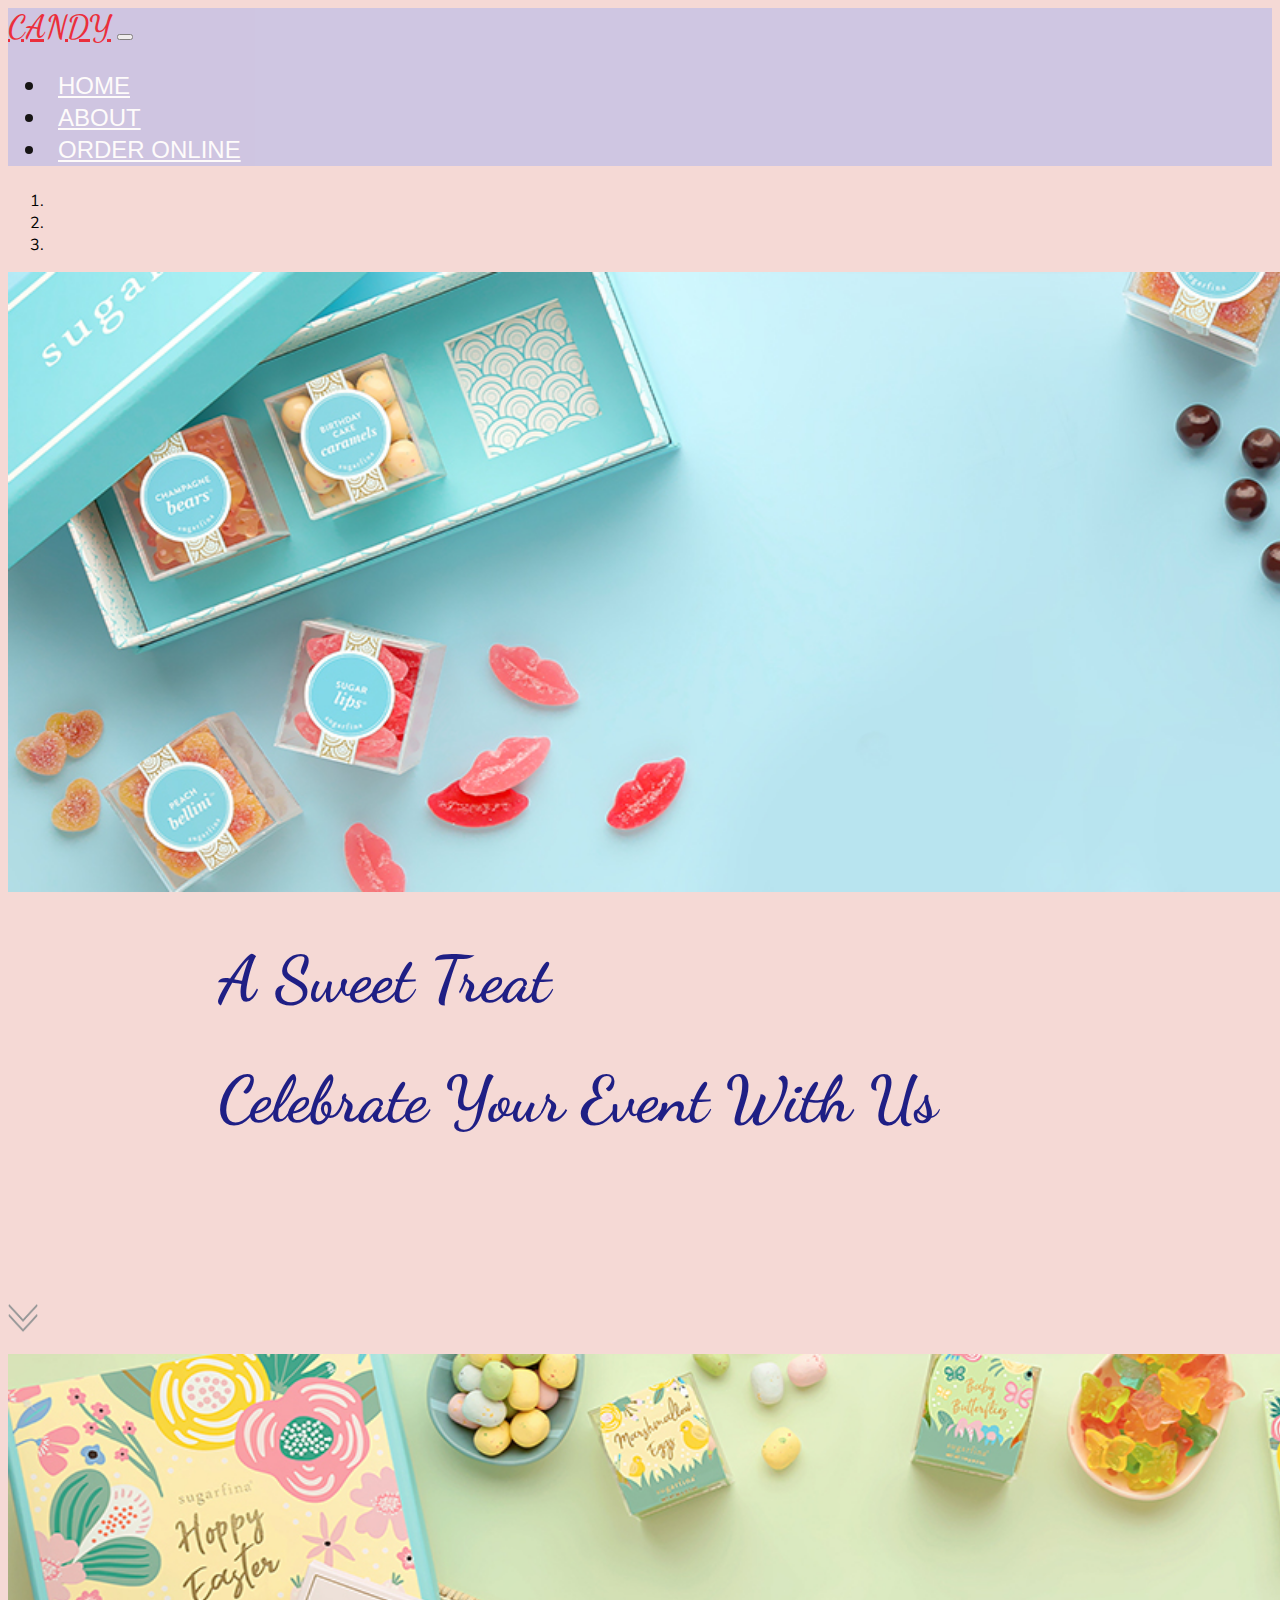
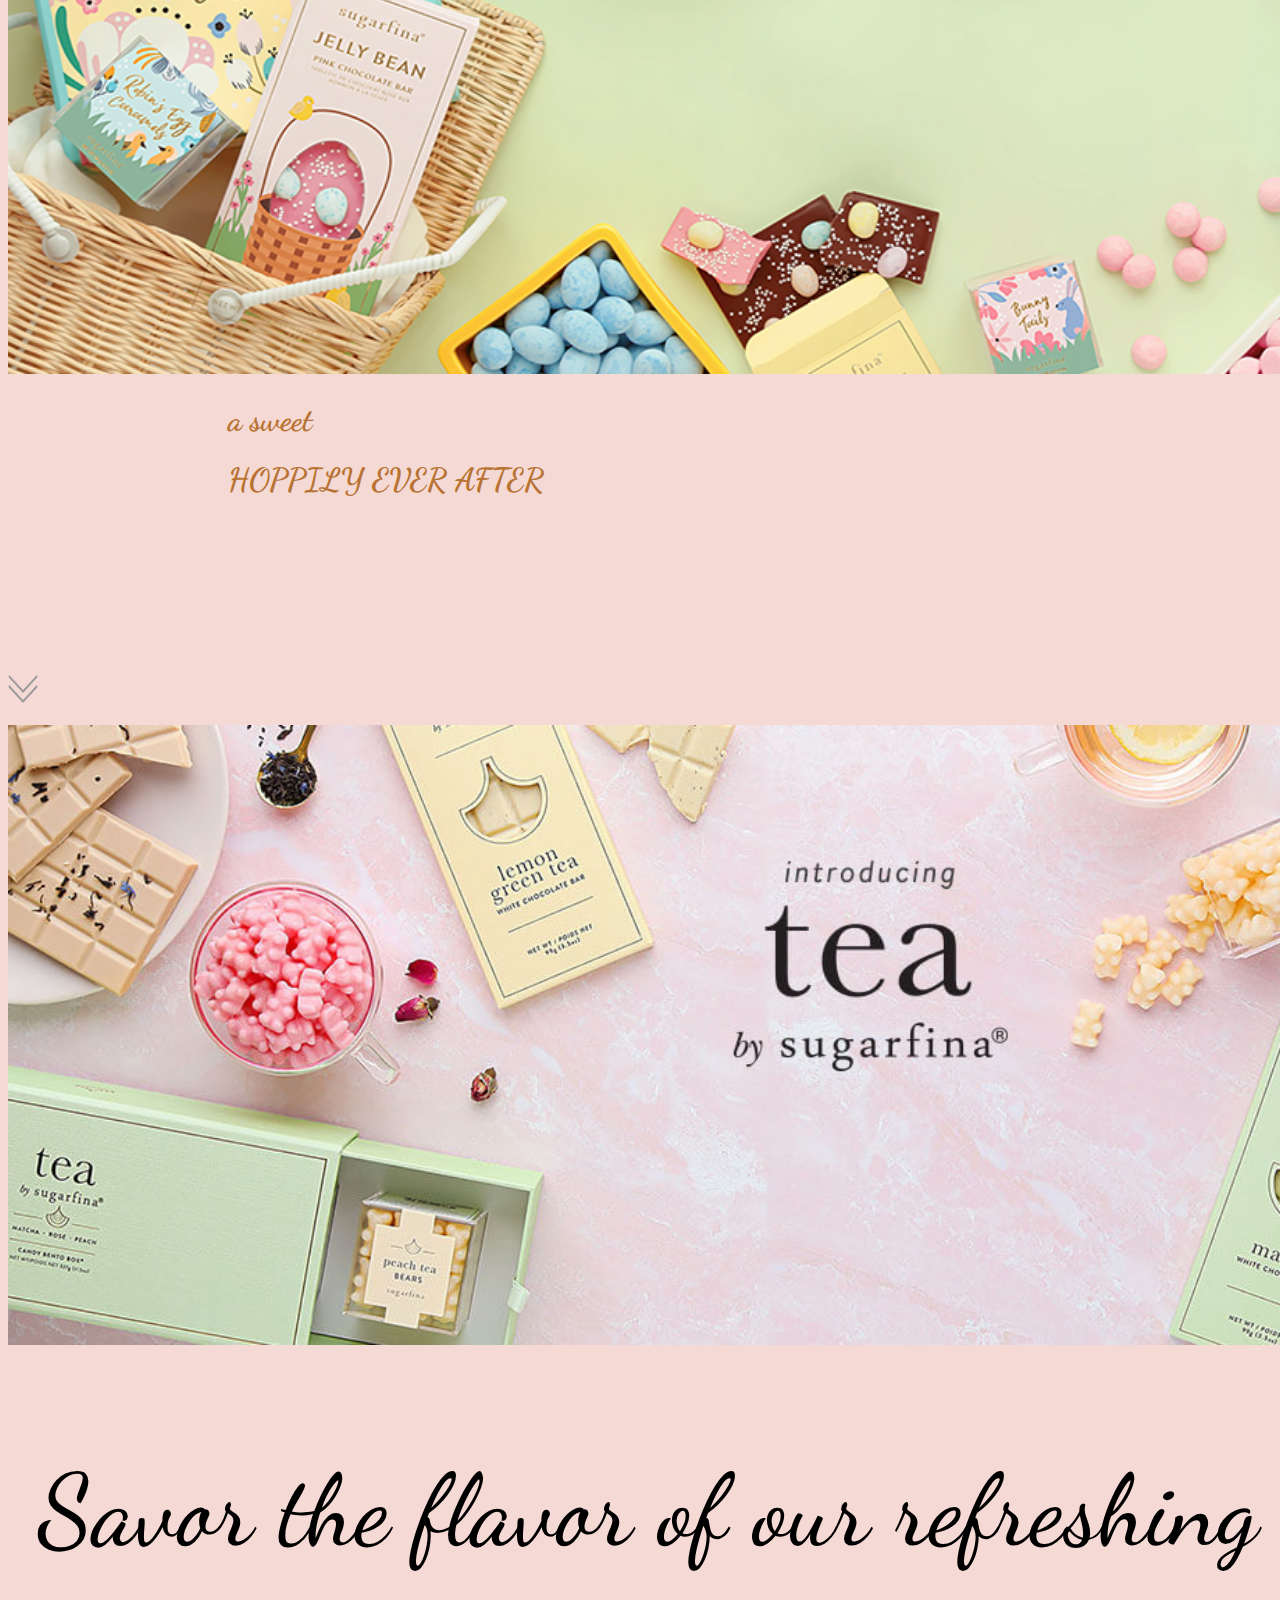
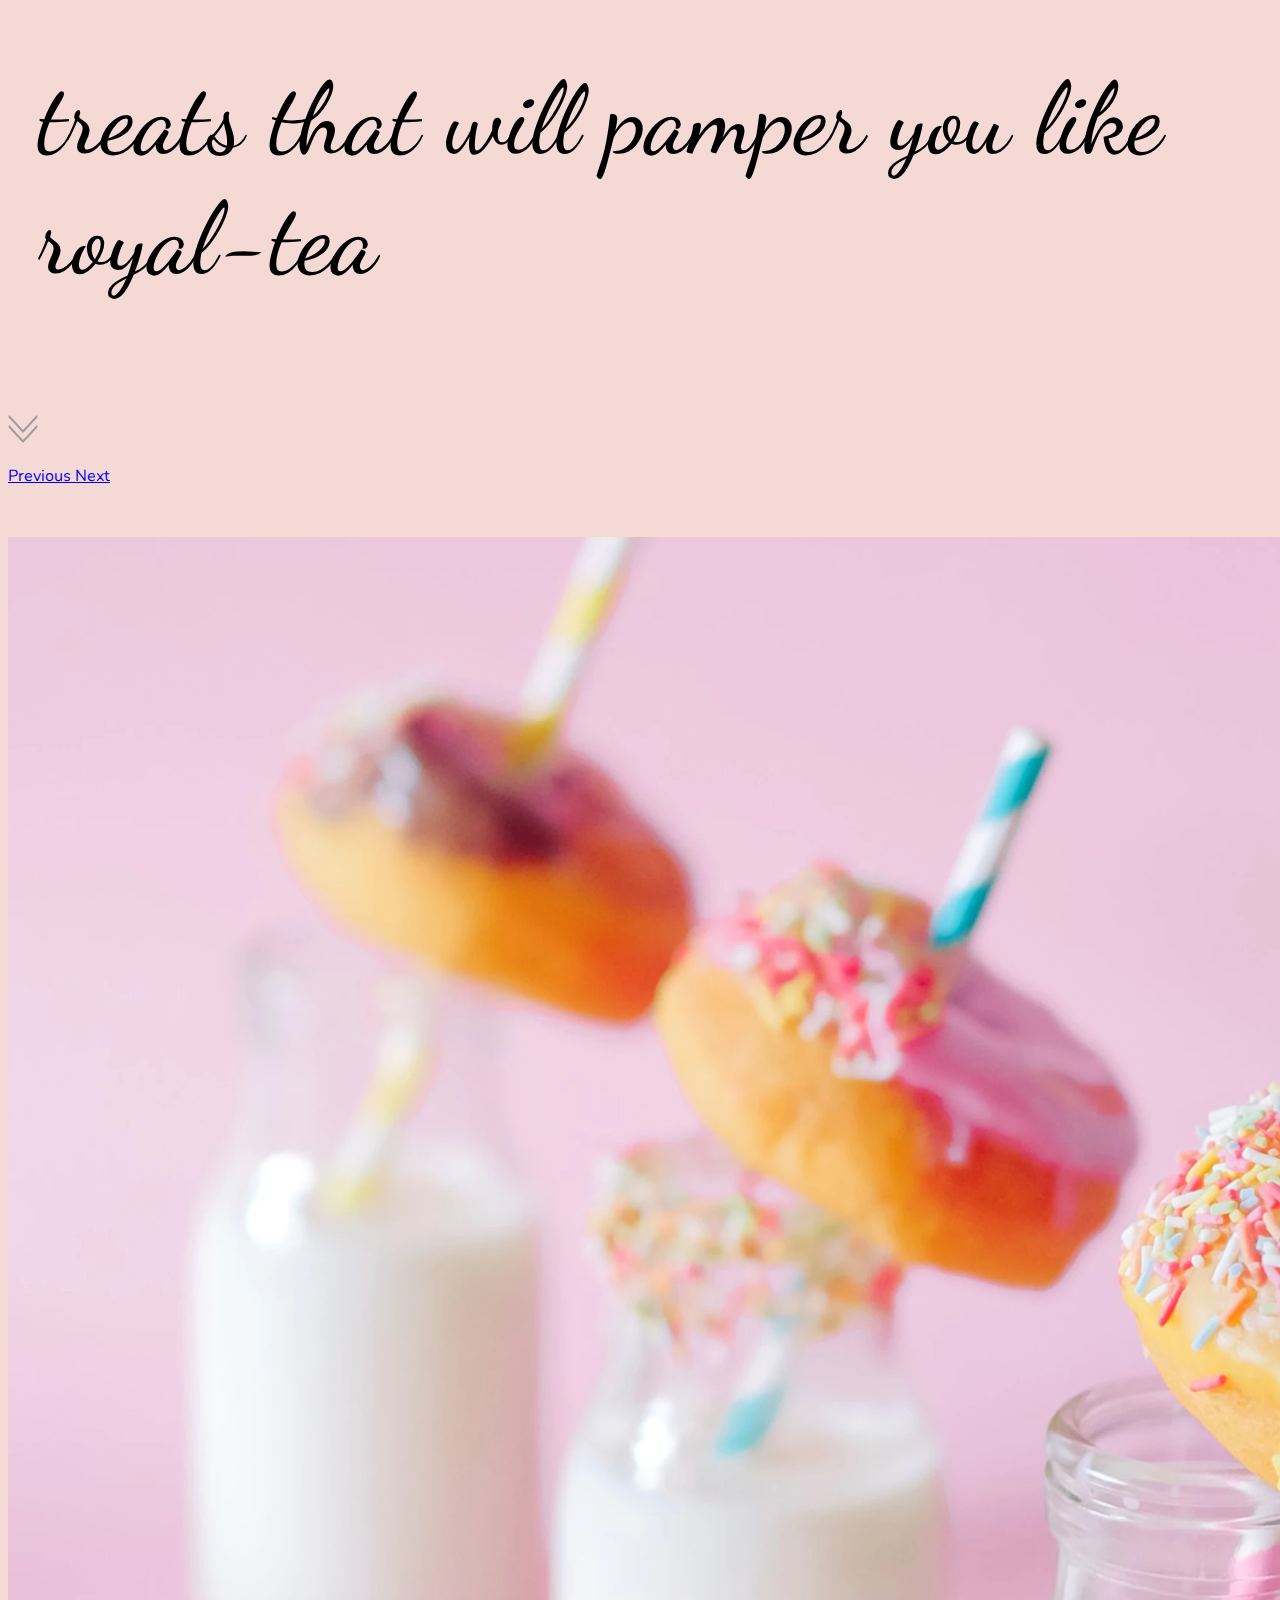
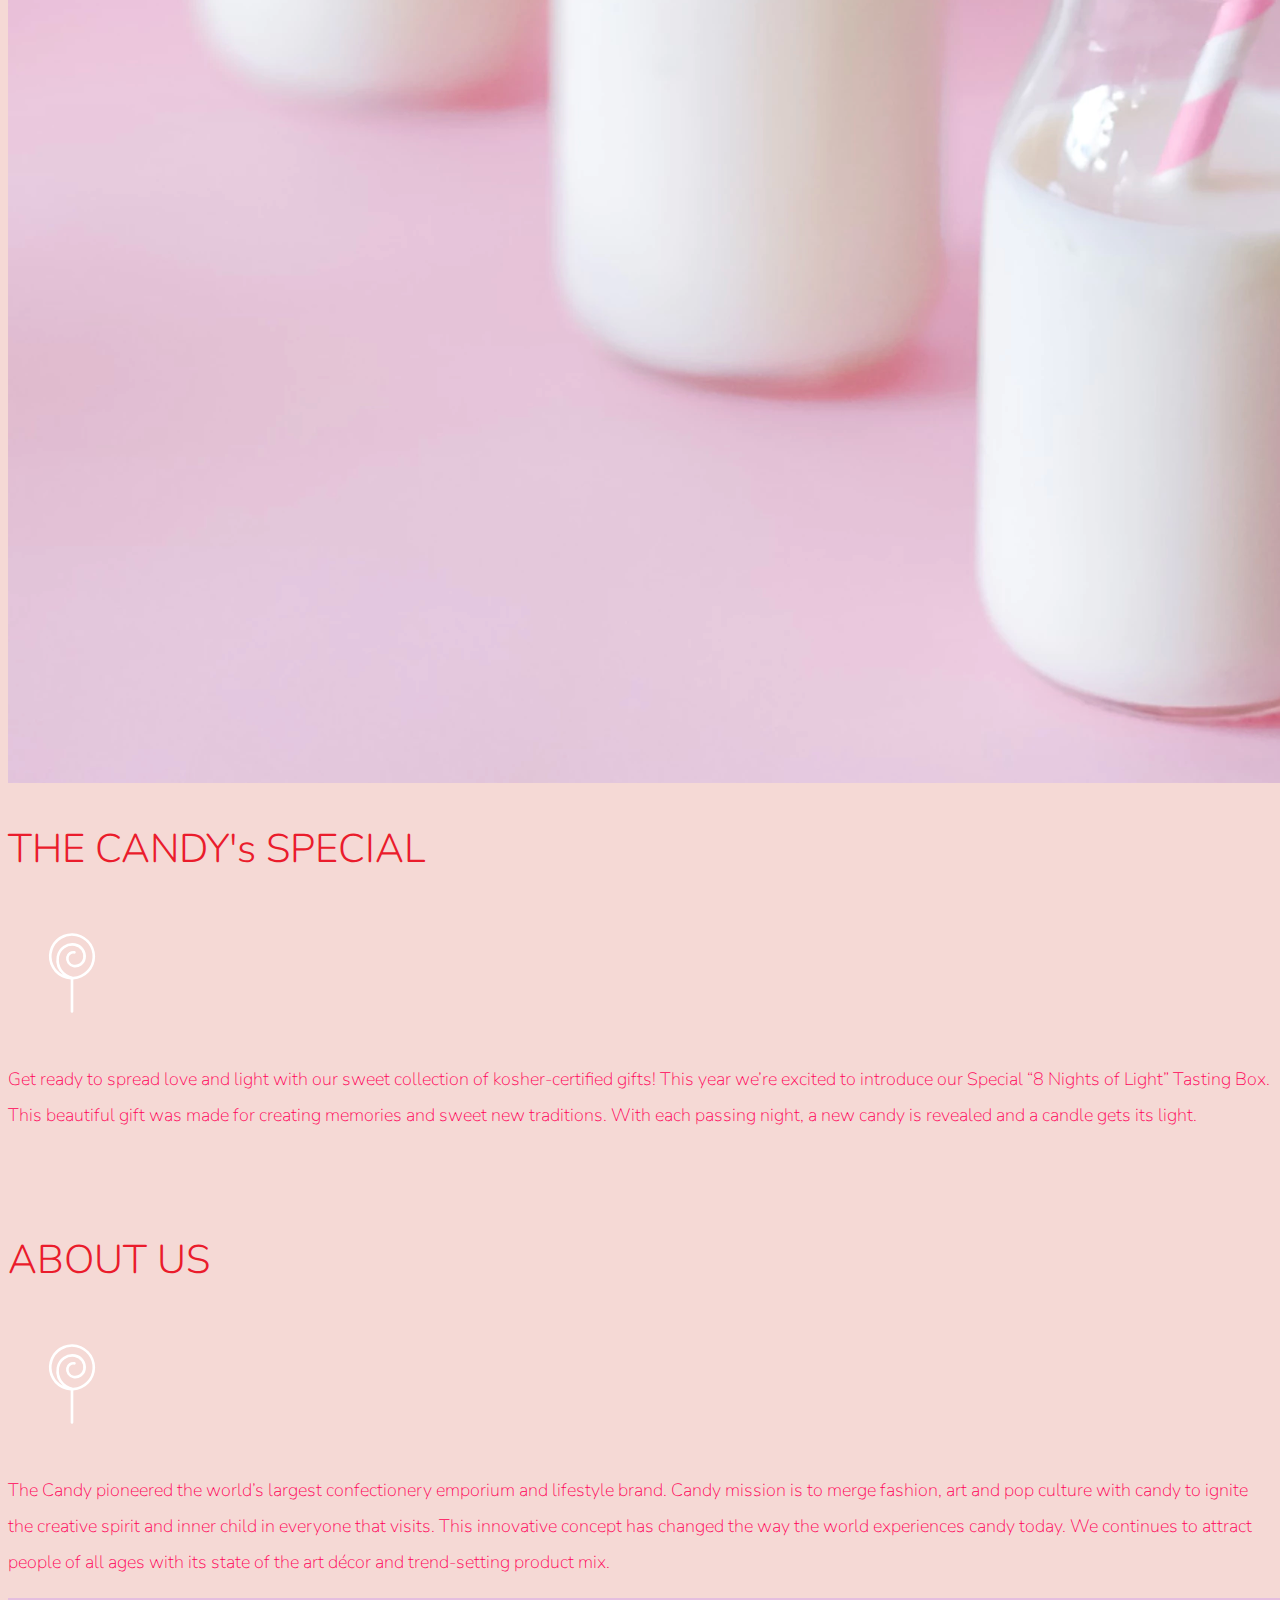
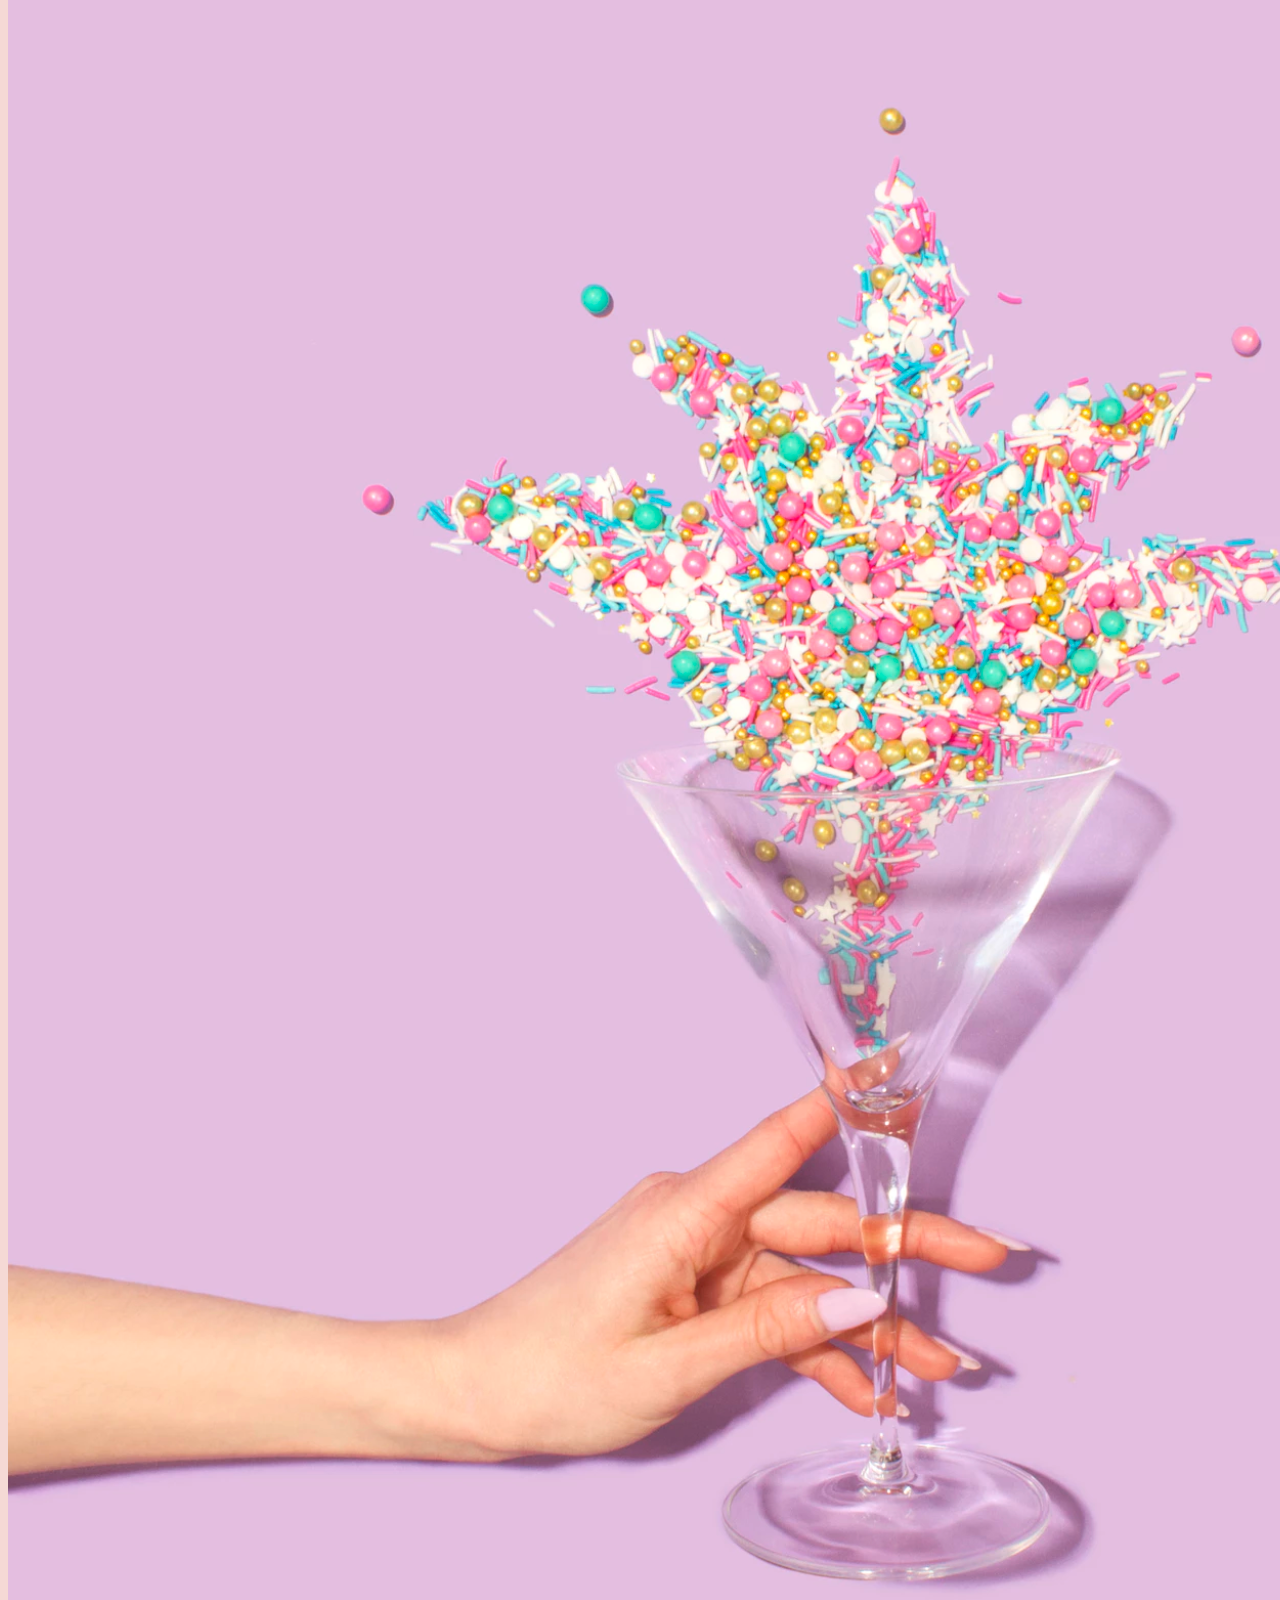
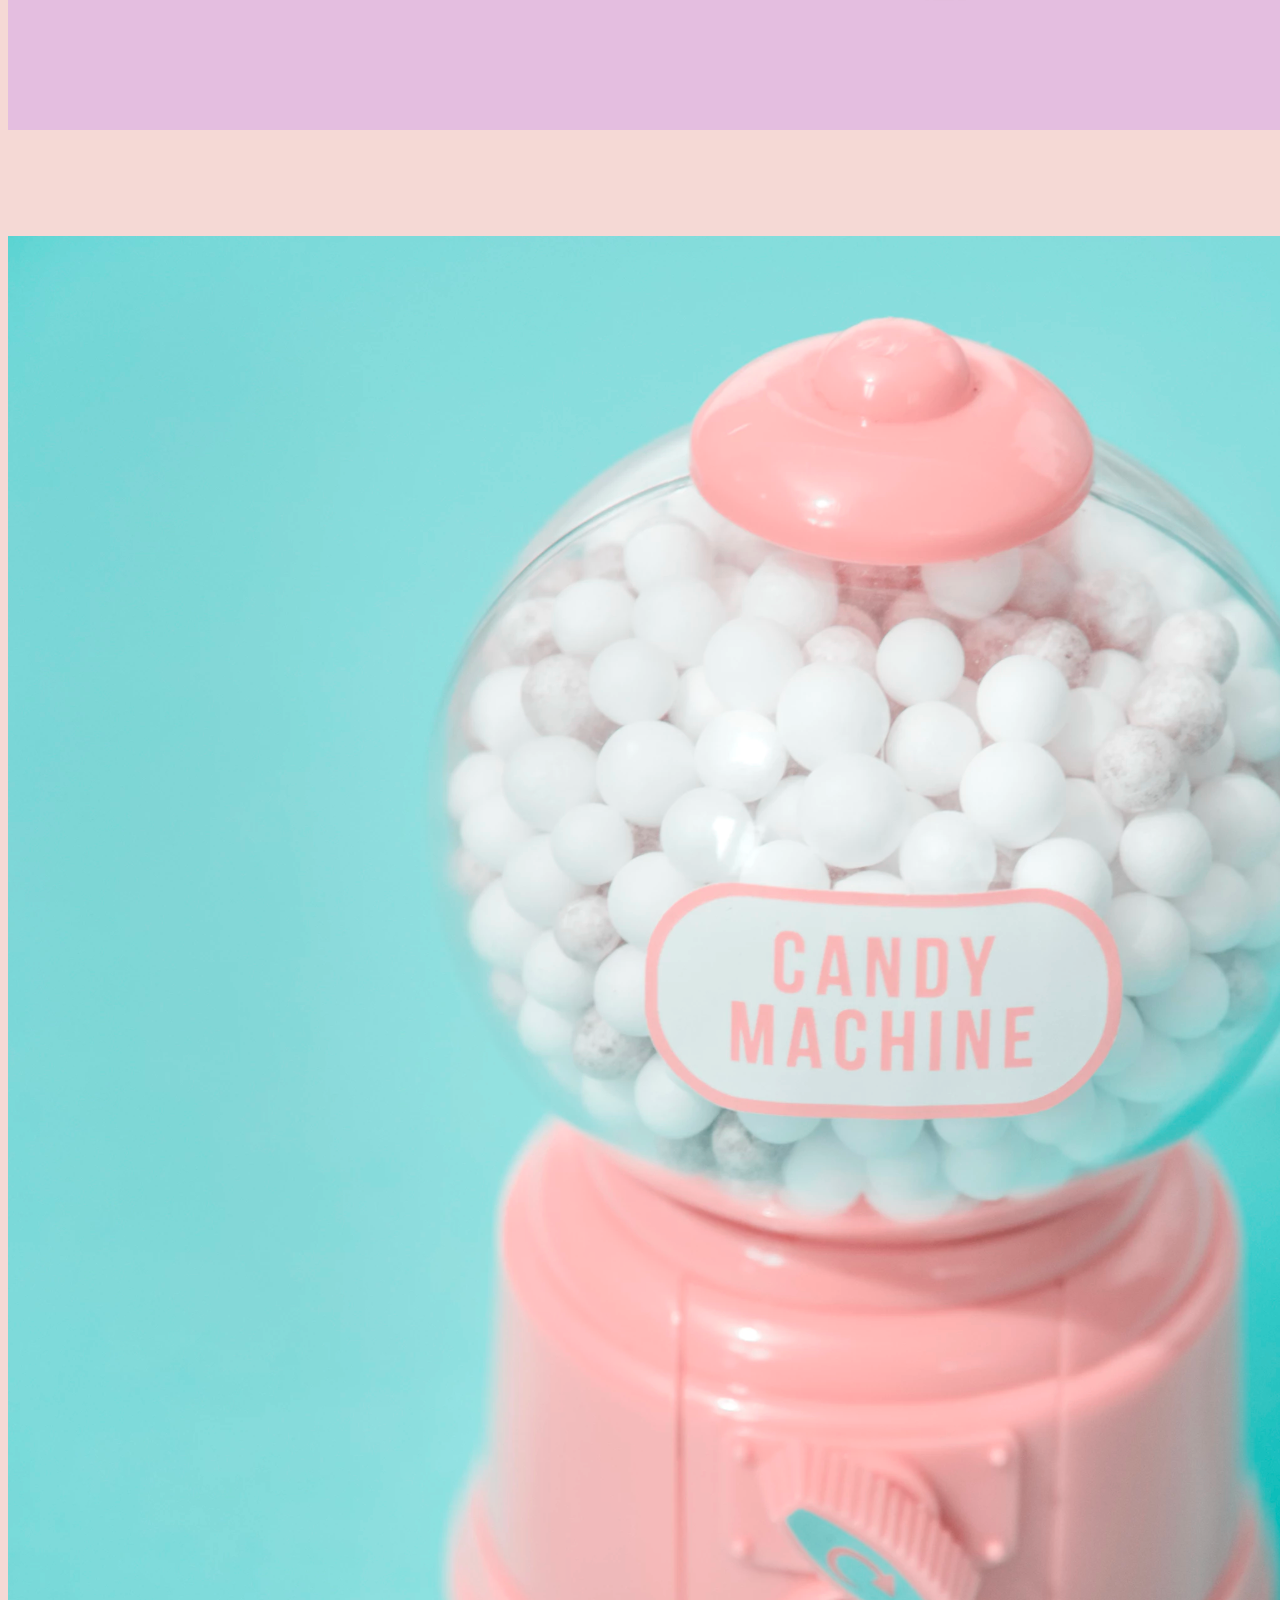
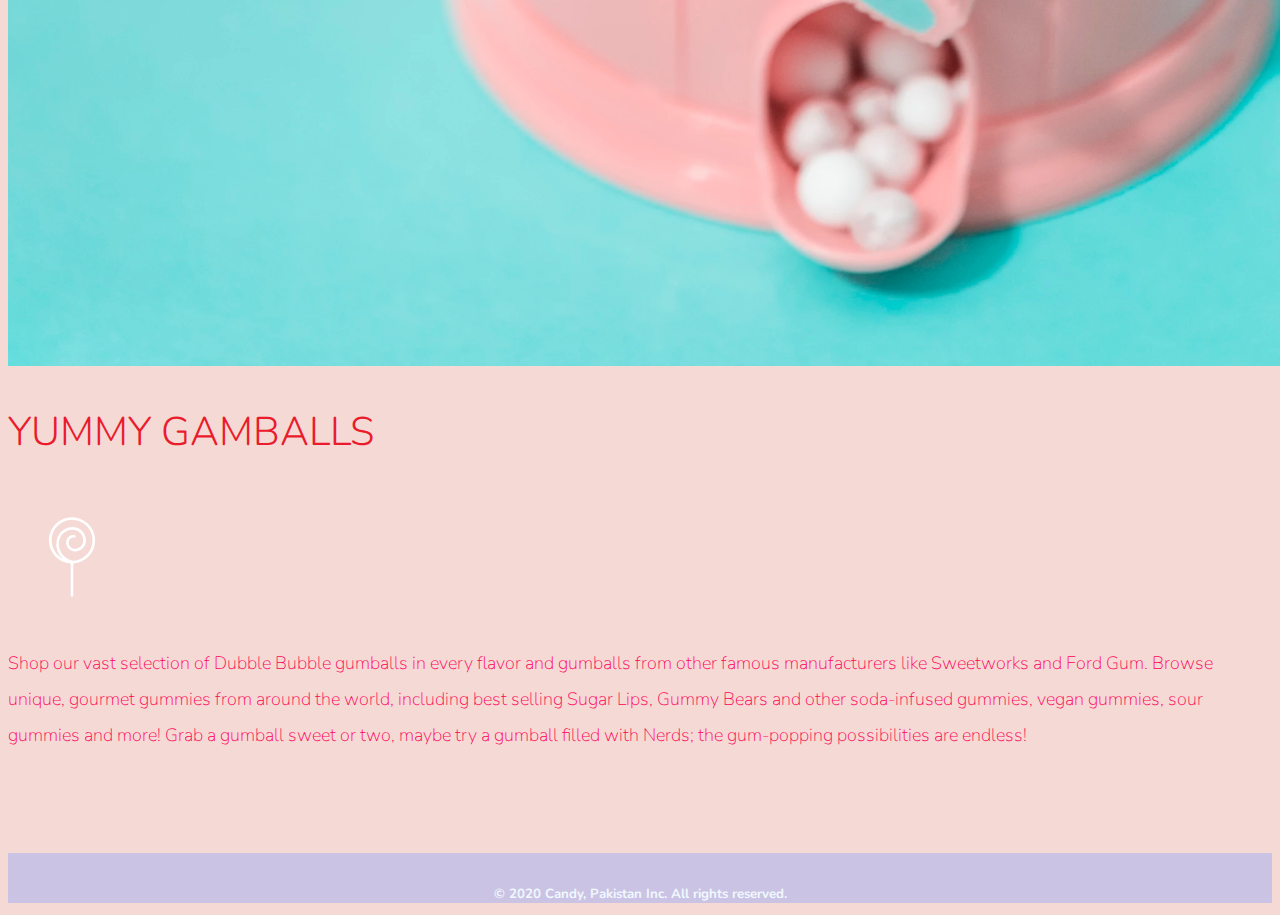
<file: index.htm>
<!DOCTYPE html>
<html>
    <head>
        
     <!-- Meta Tags -->
    <meta charset="utf-8">
    <meta name="viewport" content="width-device-width ,initial-scale=1.0, shrink-to-fit=no">

     <!-- Google Font -->
    <link href="https://fonts.googleapis.com/css?family=Nunito:200,300,400,700" rel="stylesheet">

    <!--Google Fonts-->
    <link rel="preconnect" href="https://fonts.gstatic.com">
<link href="https://fonts.googleapis.com/css2?family=Akaya+Telivigala&family=Dancing+Script&family=Pacifico&family=Permanent+Marker&display=swap" rel="stylesheet">

    <!--CSS Animation-->
     <link rel="stylesheet" href="https://cdnjs.cloudflare.com/ajax/libs/animate.css/3.7.2/animate.min.css" />

     <!-- Bootstrap CSS -->
    <link rel="stylesheet" href="https://cdn.jsdelivr.net/npm/bootstrap@4.6.0/dist/css/bootstrap.min.css" 
     integrity="sha384-B0vP5xmATw1+K9KRQjQERJvTumQW0nPEzvF6L/Z6nronJ3oUOFUFpCjEUQouq2+l" crossorigin="anonymous">

     <!-- Own CSS File -->
    <link rel="stylesheet" type="text/css" href="firstProject.css">
        
        <title>Candy</title>
    </head>

    <body onload="loading()">

        <!--Pre Loader Page-->
        <div id="loading">
           
        </div>



<!-- NAvBAR -->
<!--py-0 means padding top and bottom zero-->
<nav id="mainNavbar" class="navbar navbar-dark navbar-expand-md py-1 fixed-top">


    <!--To add company or institute name on Navbar -->
    <a href="#" class="navbar-brand">Candy</a>

    <!--For Toggle Button -->
    <button class="navbar-toggler" data-toggle="collapse" data-target="#navlinks"  aria-label="Toggle navigation">
        <span class="navbar-toggler-icon"></span>
    </button>

    <!--Things need to be collapse on different screen size-->
    <div class="collapse navbar-collapse" id="navlinks">
     
        <ul class="navbar-nav">
            <li class="nav-item">
                <a href="#Home" class="nav-link">Home</a>
            </li>
            <li class="nav-item">
                <a href="#About" class="nav-link">About</a>
            </li>
            <li class="nav-item">
                <a href="Menu.htm" class="nav-link">Order Online</a>
            </li>
        </ul>
        
   </div>     
</nav>


<!-- Slider -->
    <div id="carouselExampleCaptions" class="carousel slide" data-ride="carousel">
        <ol class="carousel-indicators ">
          <li data-target="#carouselExampleCaptions" data-slide-to="0" class="active"></li>
          <li data-target="#carouselExampleCaptions" data-slide-to="1"></li>
          <li data-target="#carouselExampleCaptions" data-slide-to="2"></li>
        </ol>
        <div class="carousel-inner">
          <div class="carousel-item active">
            <img class="slides" src="imgs/cover1.jpg" class="d-block w-100" alt="..." height="620px" width="auto">
            <div class="carousel-caption d-none d-md-block">
                <div class="slide1">
                    <h1 class="display-4" >A Sweet Treat</h1>
                    <h1 class="display-4">Celebrate Your Event With Us </h1> 
               </div>
               <a href="#Home"><img class="animated infinite fadeIn" src="../imgs/dw.gif" alt="" width="30px" height="60px"></a>
            </div>
          </div>
          <div  class="carousel-item">
            <img class="slides" src="imgs/2x.jpg" class="d-block w-100" alt="..." height="620px" width="auto" >
            <div  class="carousel-caption d-none d-md-block" >
                <div class="slide2">
              <h1 class="display-4">a sweet </h1>  
            <h1 class="display-4" >HOPPILY EVER AFTER</h1>
                </div>
                <a href="#Home"><img class="animated infinite fadeIn" src="../imgs/dw.gif" alt="" width="30px" height="60px"></a>
            </div>
          </div>
          <div class="carousel-item">
            <img class="slides" src="imgs/cover3.jpg" class="d-block w-100" alt="..." height="620px" width="auto" >
            <div class="carousel-caption d-none d-md-block">
                <div class="slide3">
              <p class="lead">Savor the flavor of our refreshing </p>
              <p id="para2" class="lead"> treats that will pamper you like royal-tea</p>
                </div>
                <a href="#Home"><img class="animated infinite fadeIn" src="../imgs/dw.gif" alt="" width="30px" height="60px"></a>
            </div>
          </div>
        </div>
        <a class="carousel-control-prev mt-5" href="#carouselExampleCaptions" role="button" data-slide="prev">
          <span class="carousel-control-prev-icon" aria-hidden="true"></span>
          <span class="sr-only">Previous</span>
        </a>
        <a class="carousel-control-next mt-5" href="#carouselExampleCaptions" role="button" data-slide="next">
          <span class="carousel-control-next-icon" aria-hidden="true"></span>
          <span class="sr-only">Next</span>
        </a>
      </div> 

<!--Content Start From here-->
<section id="box" class="container-fluid py-0">
    <div id="Home" class="row align-items-center content">
        <div class="col-md-6 order-2 order-md-1">
            <img class="img-fluid" src="imgs/milk.png" alt="">
        </div>
        <div class="col-md-6 text-center order-1 order-md-2">
            <div class="row justify-content-center">
                <div class="col-10 col-lg-8 blurb mb-5 mb-md-0">
                    <h2>THE CANDY's SPECIAL</h2>
                    <img src="imgs/lolli_icon.png" alt="" class="d-none d-lg-inline">
                    <p class="lead">Get ready to spread love and light with our sweet collection of kosher-certified gifts! 
                        This year we’re excited to introduce our Special “8 Nights of Light” Tasting Box. This beautiful gift 
                        was made for creating memories and sweet new traditions. With each passing night, a new candy is revealed 
                        and a candle gets its light.</p>
                </div>
            </div>
        </div>
    </div>
    <div id="About" class="row align-items-center content">
        <div class="col-md-6 text-center">
            <div class="row justify-content-center">
                <div class="col-10 col-lg-8 blurb mb-5 mb-md-0">
                    <h2>ABOUT US</h2>
                    <img src="imgs/lolli_icon.png" alt="" class="d-none d-lg-inline">
                    <p class="lead">The Candy pioneered the world’s largest confectionery emporium and lifestyle brand.
                        Candy mission is to merge fashion, art and pop culture with candy 
                         to ignite the creative spirit and inner child in everyone that visits.
                         This innovative concept has changed the way the world experiences candy today. 
                         We continues to attract people of all ages with its state of the art décor and trend-setting product mix.</p>
                </div>
            </div>
        </div>
        <div class="col-md-6">
            <img src="imgs/sprinkles.png" alt="" class="img-fluid">
        </div>
    </div>
    <div class="row align-items-center content">
        <div class="col-md-6 order-2 order-md-1">
            <img src="imgs/gumball.png"  alt="" class="img-fluid">
        </div>
        <div class="col-md-6 text-center order-1 order-md-2">
            <div class="row justify-content-center">
                <div class="col-10 col-lg-8 blurb mb-5 mb-md-0">
                    <h2>YUMMY GAMBALLS</h2>
                    <img src="imgs/lolli_icon.png" alt="" class="d-none d-lg-inline">
                    <p class="lead">Shop our vast selection of Dubble Bubble gumballs in every flavor and gumballs from other famous 
                        manufacturers like Sweetworks and Ford Gum. Browse unique, gourmet gummies from around the world, including best 
                        selling Sugar Lips, Gummy Bears and other soda-infused gummies, vegan gummies, sour gummies and more!
                        Grab a gumball sweet or two, maybe try a gumball filled with Nerds; the gum-popping possibilities are endless!</p>
                </div>
            </div>
        </div>
    </div>
</section>


<!--Footer Here-->
<footer class="container-fluid" id="footer">
    <h5>© 2020 Candy, Pakistan Inc. All rights reserved.</h5>
</footer> 



     <!--Bootstrap JS and J Querry linking-->
    <script src="https://code.jquery.com/jquery-3.5.1.slim.min.js" integrity="sha384-DfXdz2htPH0lsSSs5nCTpuj/zy4C+OGpamoFVy38MVBnE+IbbVYUew+OrCXaRkfj" crossorigin="anonymous"></script>
    <script src="https://cdn.jsdelivr.net/npm/popper.js@1.16.1/dist/umd/popper.min.js" integrity="sha384-9/reFTGAW83EW2RDu2S0VKaIzap3H66lZH81PoYlFhbGU+6BZp6G7niu735Sk7lN" crossorigin="anonymous"></script>
    <script src="https://cdn.jsdelivr.net/npm/bootstrap@4.6.0/dist/js/bootstrap.min.js" integrity="sha384-+YQ4JLhjyBLPDQt//I+STsc9iw4uQqACwlvpslubQzn4u2UU2UFM80nGisd026JF" crossorigin="anonymous"></script>    
    
    <script>
       var preloader = document.getElementById('loading'); 
    
        function loading(){
           setTimeout( myfunction,800);
       }

       
       function myfunction(){
        preloader.style.display = 'none';
       }


        $(function () {
            $(document).scroll(function () {
                var $nav = $("#mainNavbar");
                $nav.toggleClass("scrolled", $(this).scrollTop() > $nav.height());
            });
        });

    
    </script>

  </body>
</html>
</file>
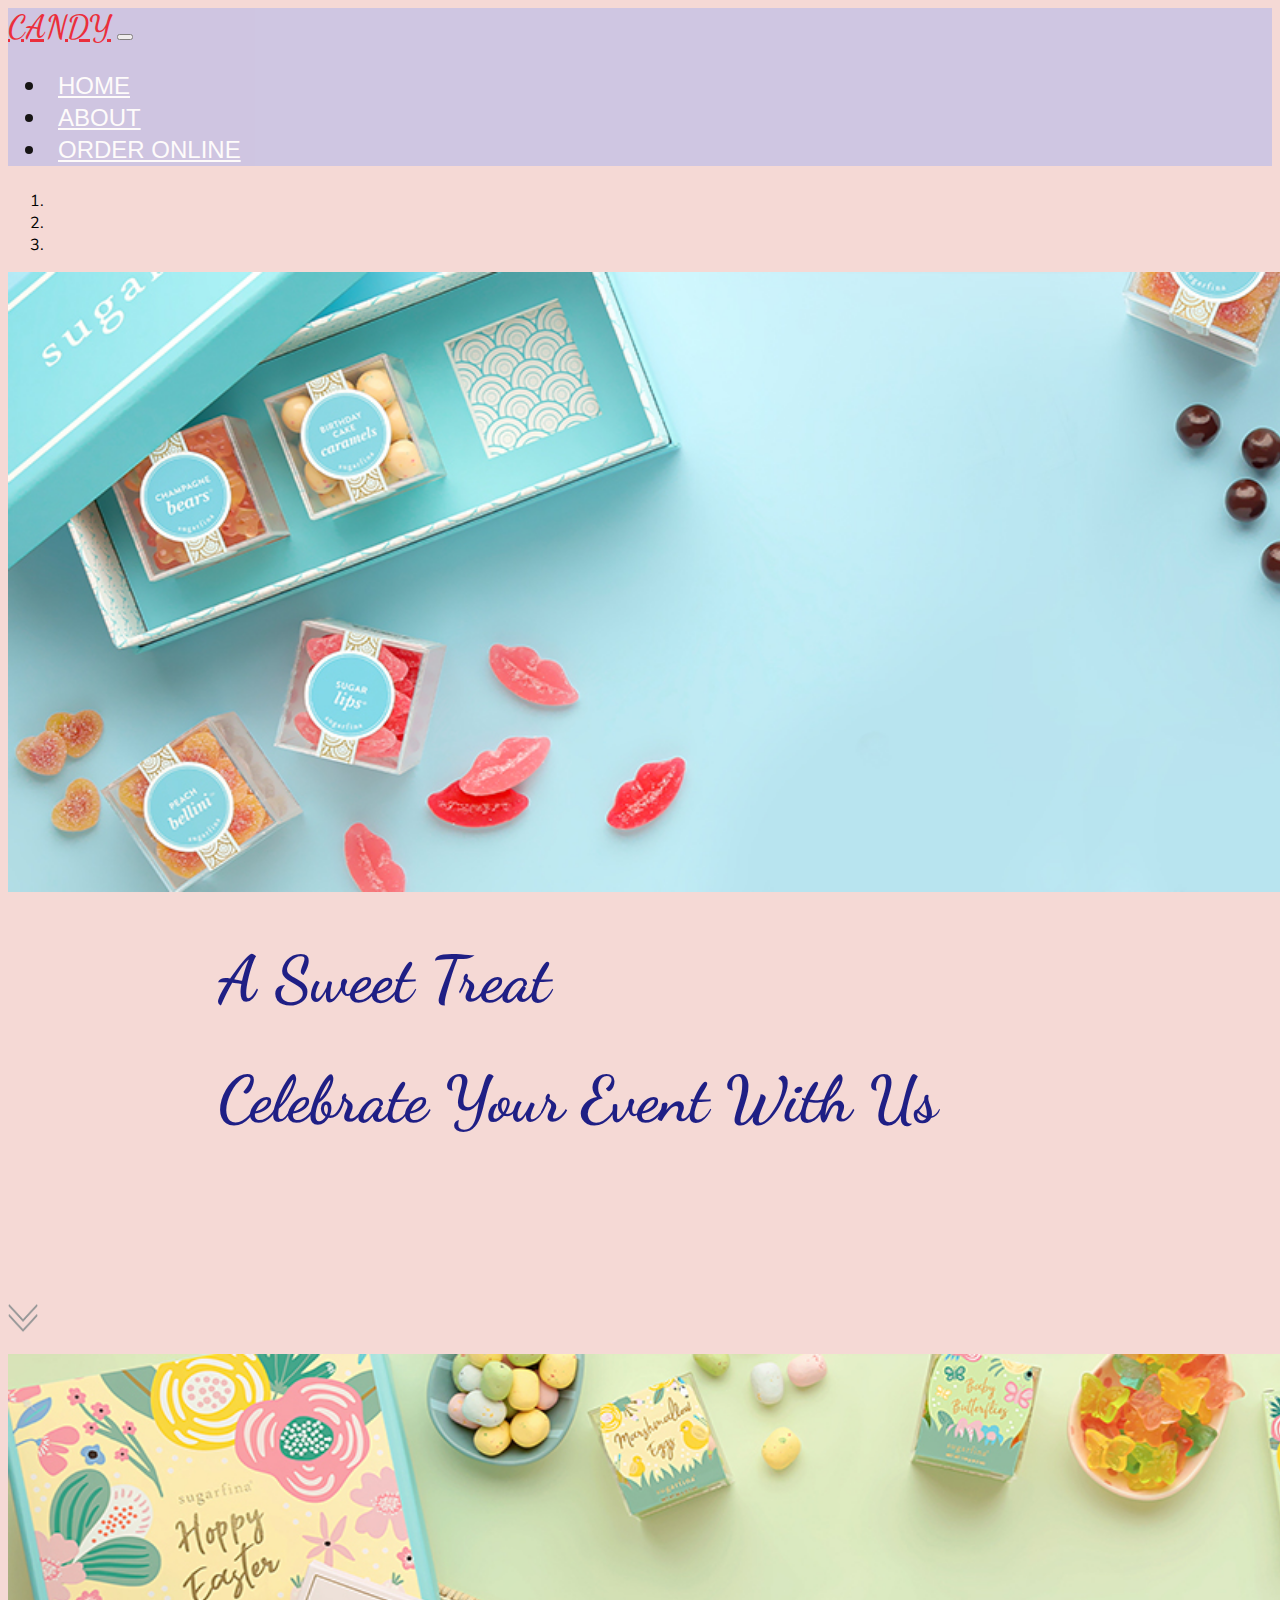
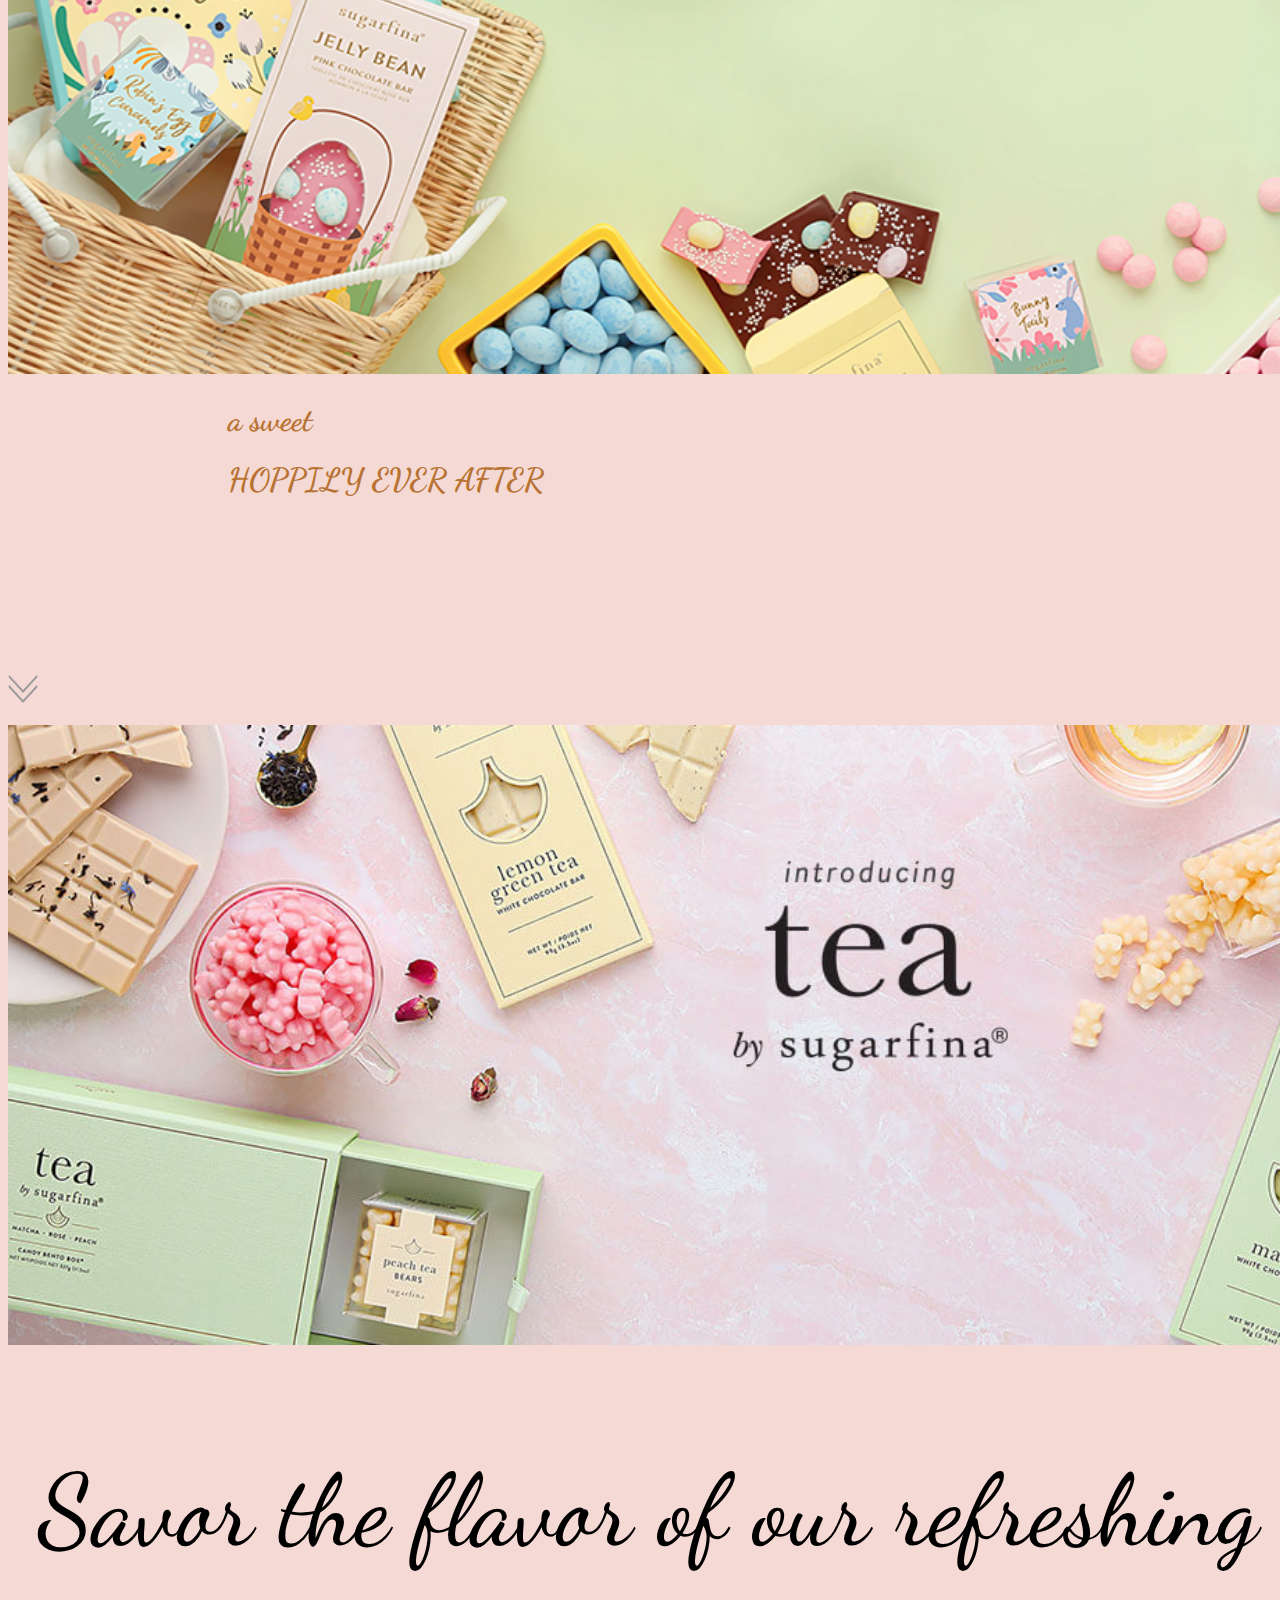
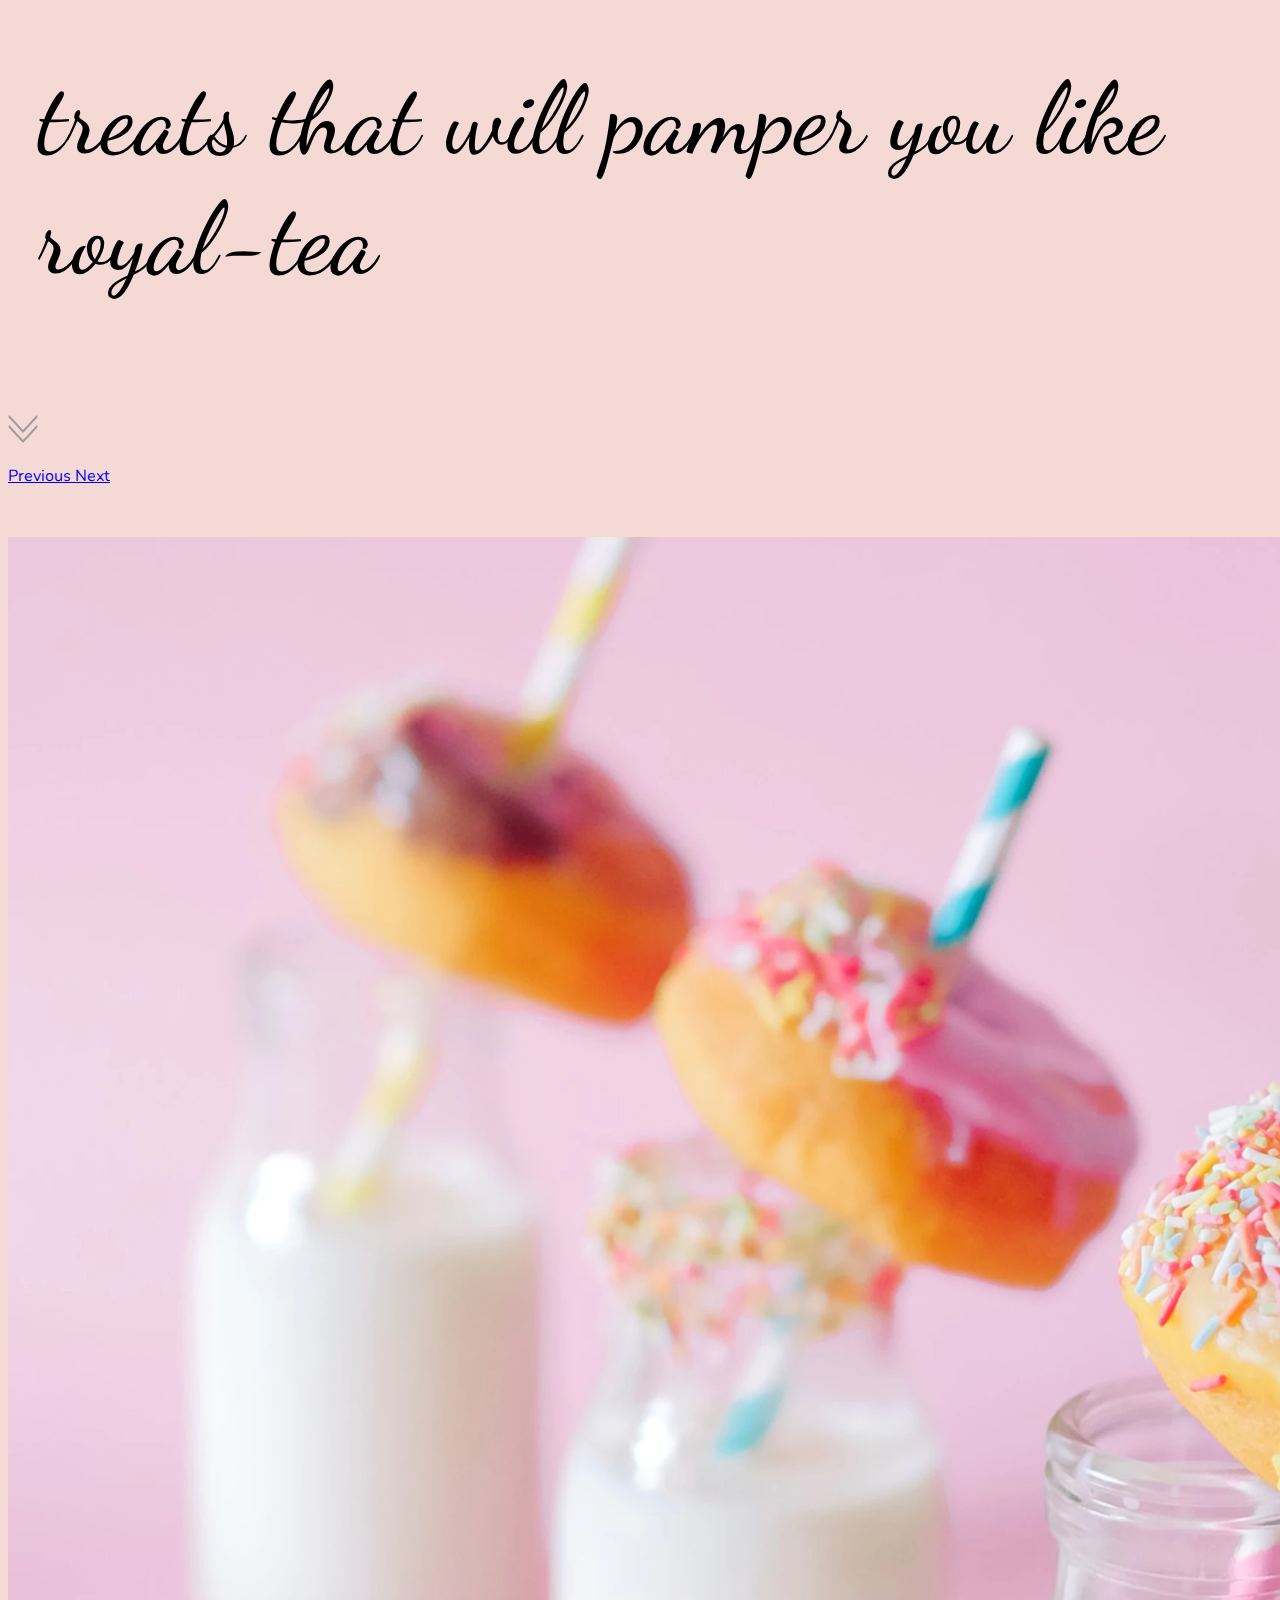
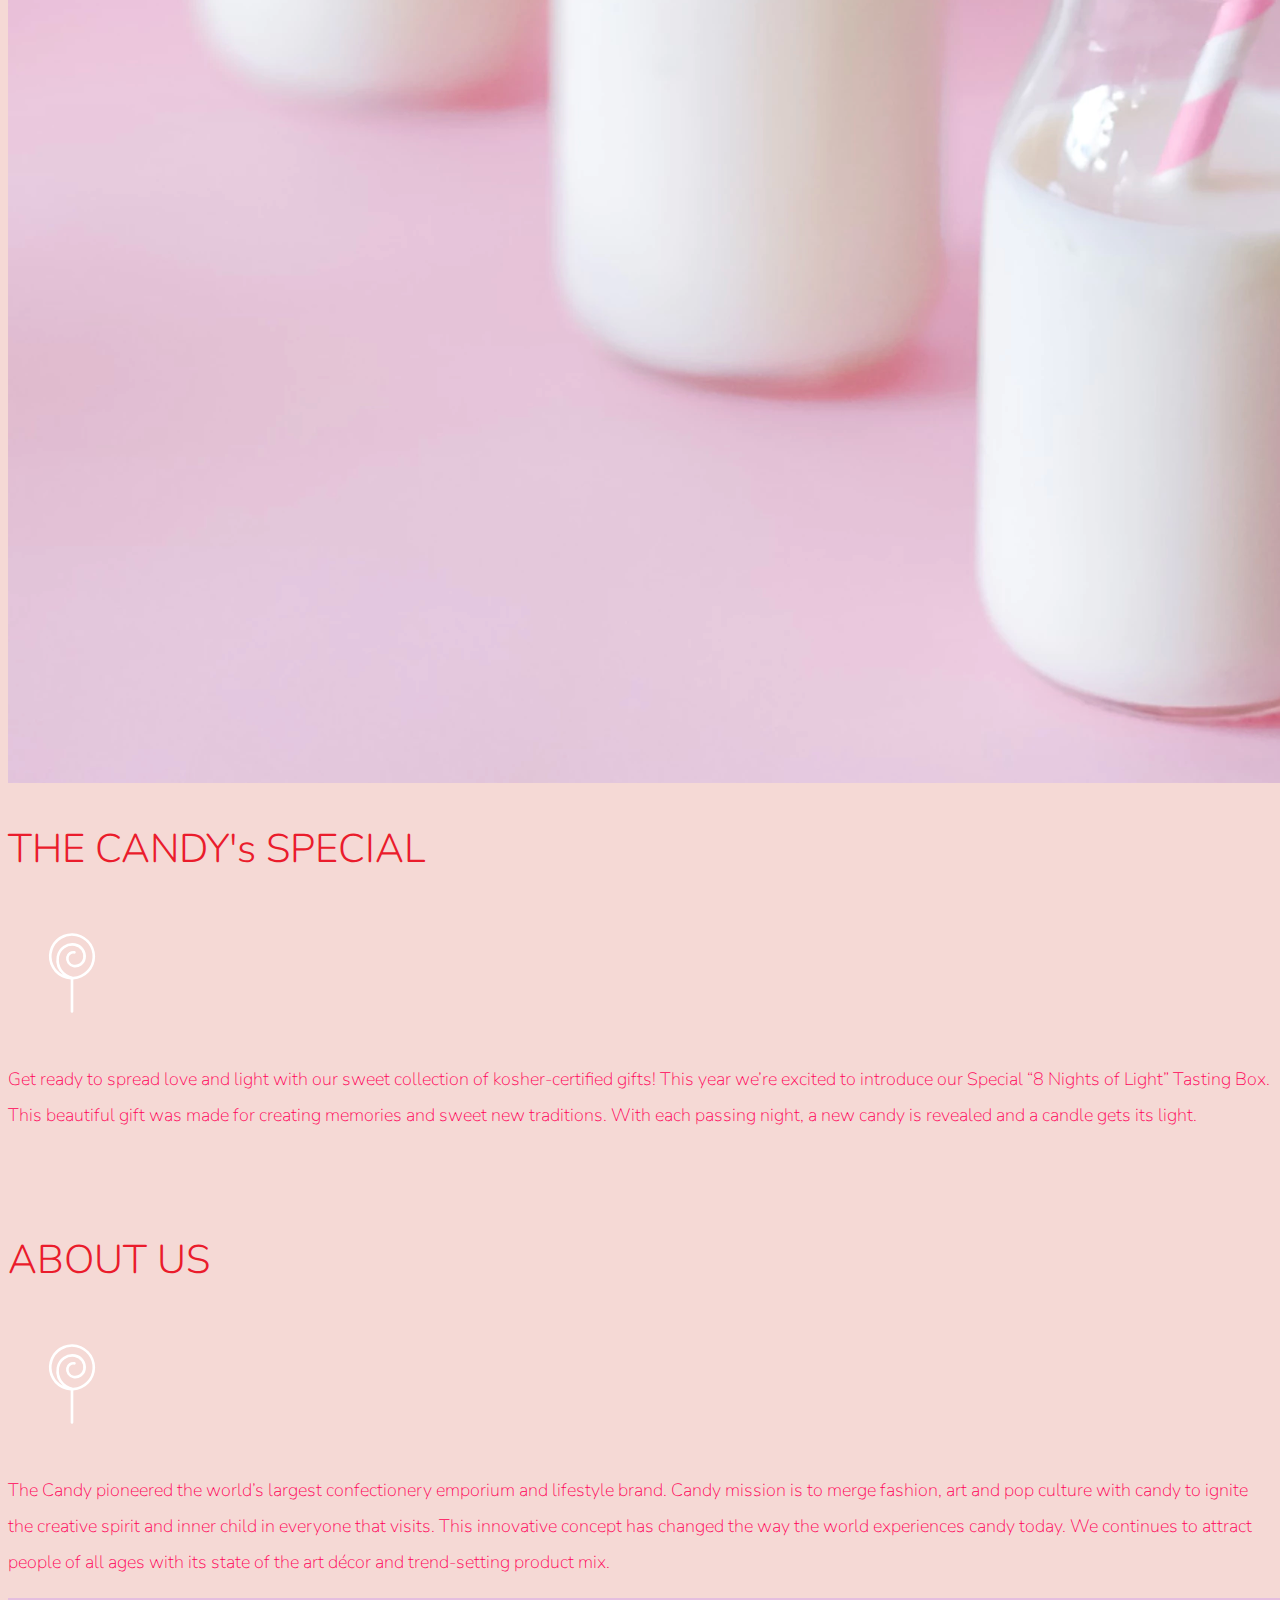
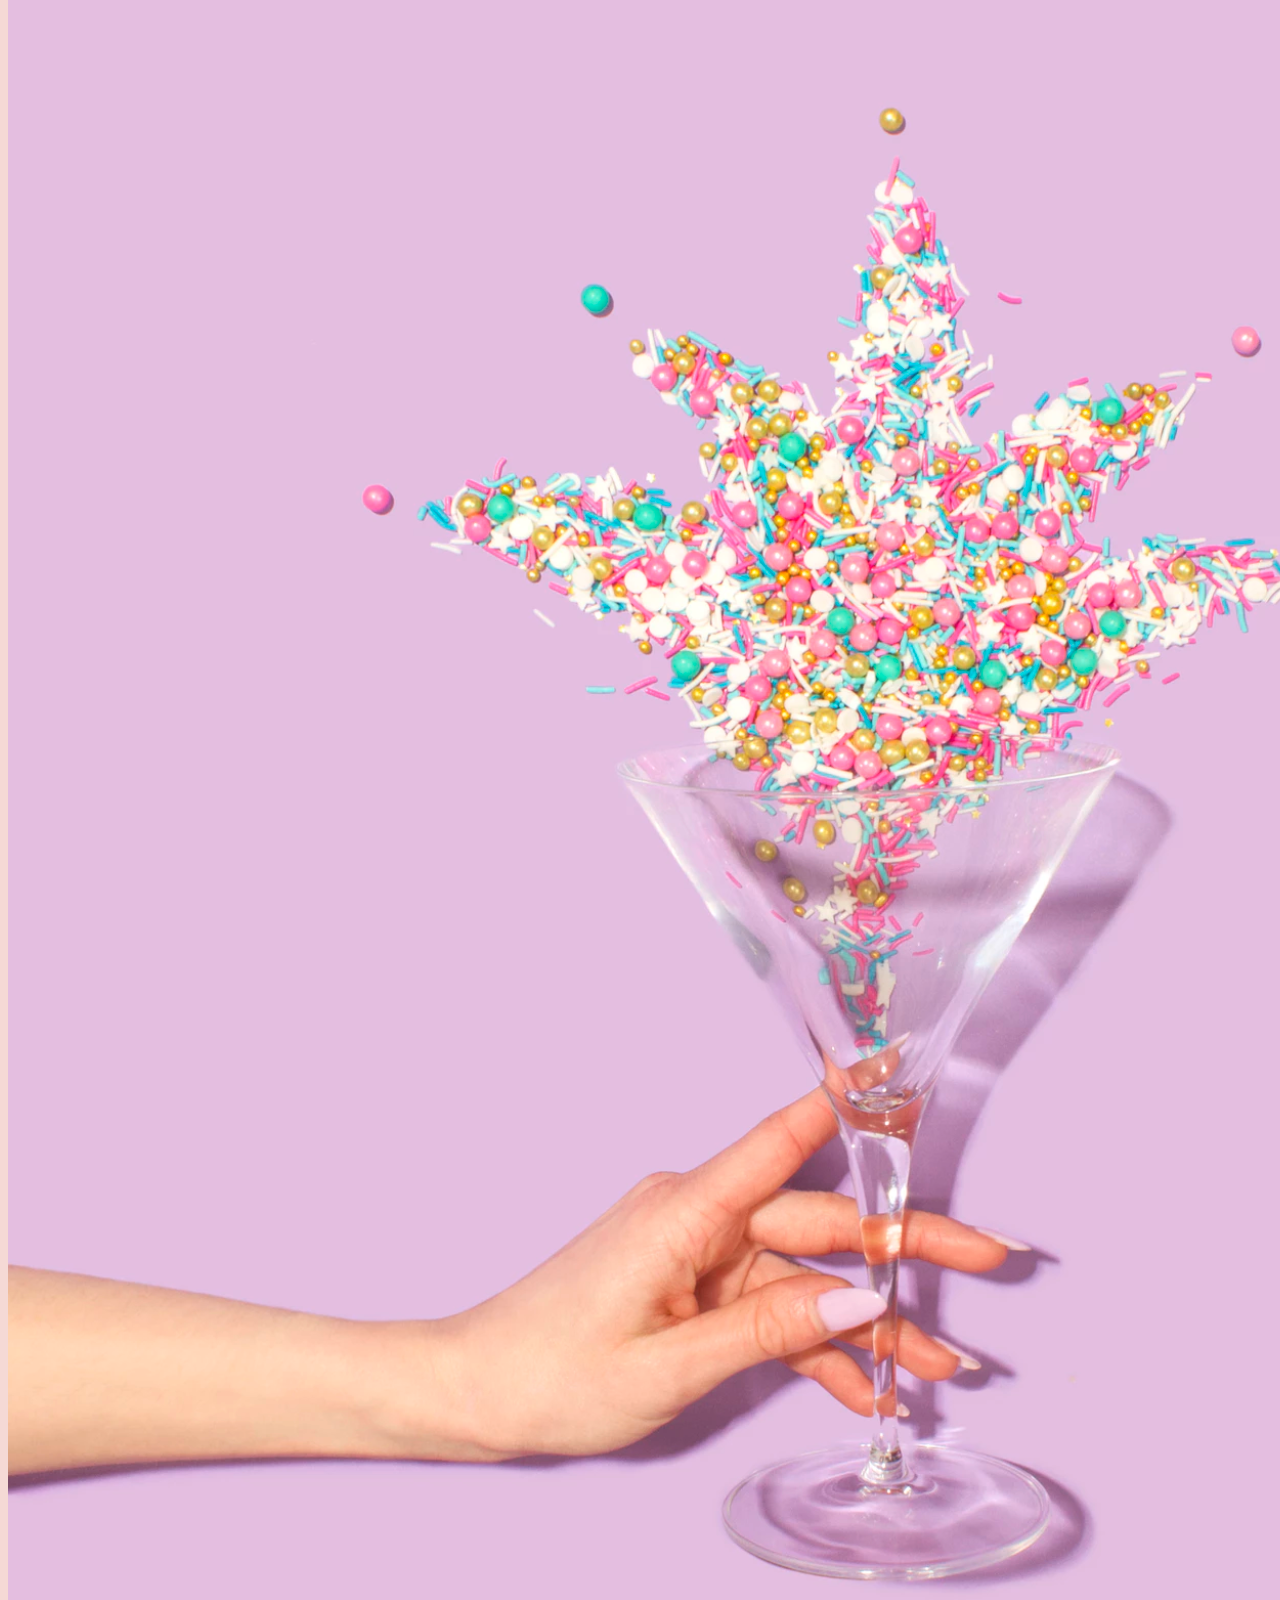
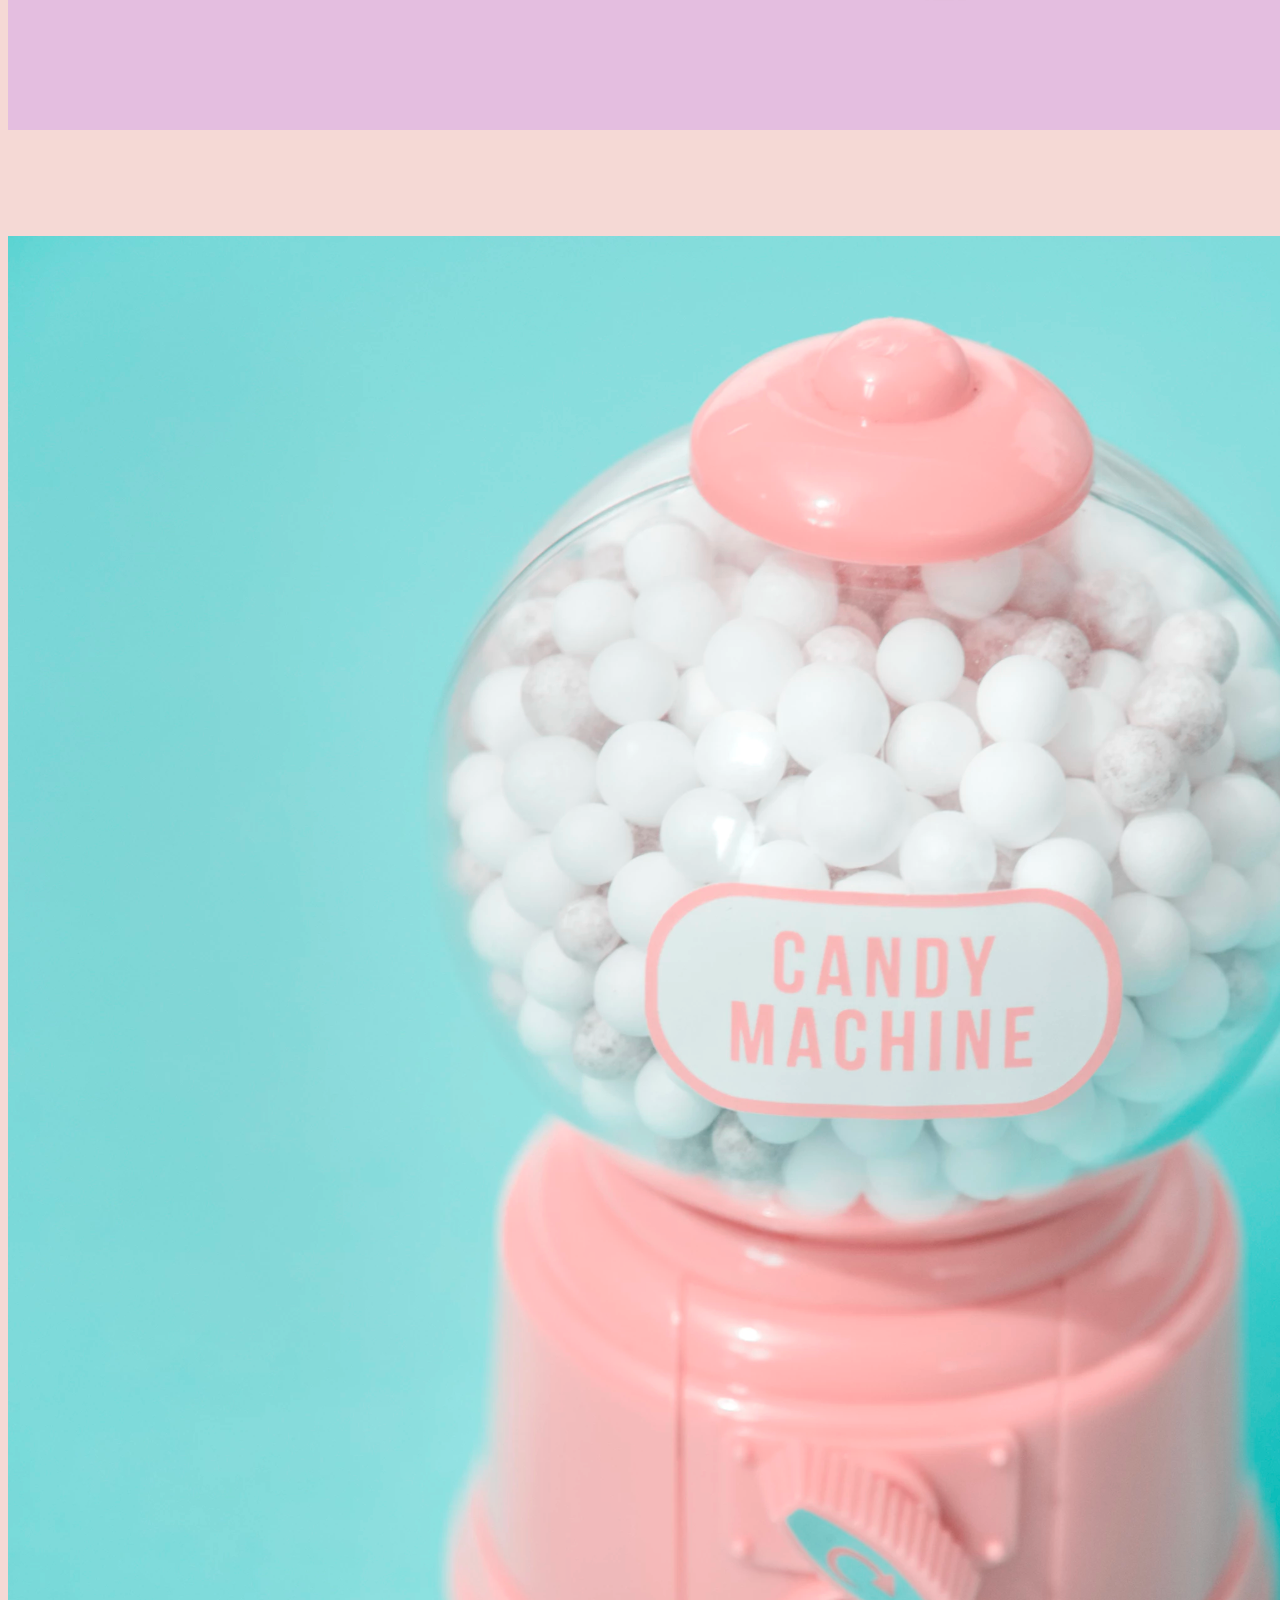
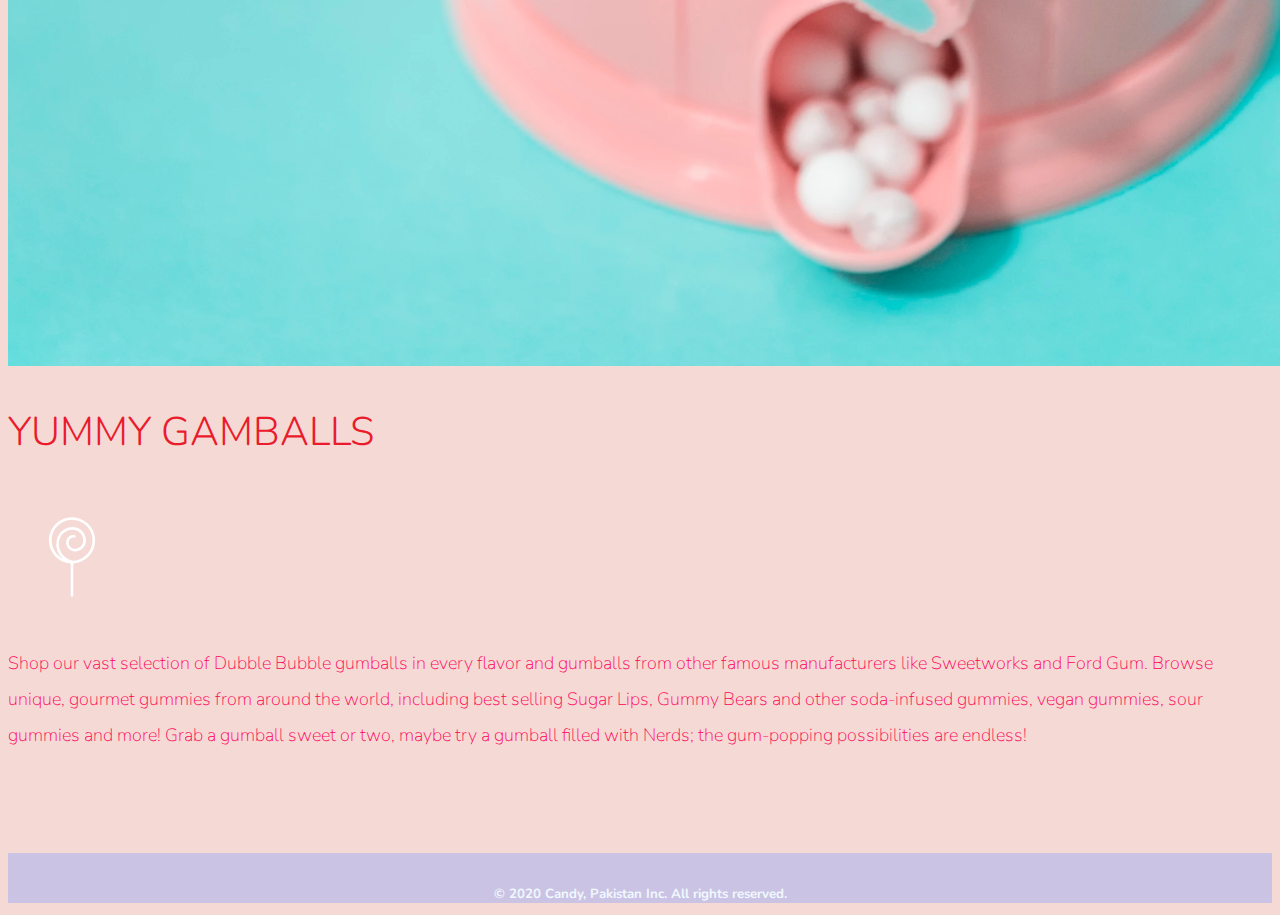
<file: index.html>
<!DOCTYPE html>
<html>
    <head>
        
     <!-- Meta Tags -->
    <meta charset="utf-8">
    <meta name="viewport" content="width-device-width ,initial-scale=1.0, shrink-to-fit=no">

     <!-- Google Font -->
    <link href="https://fonts.googleapis.com/css?family=Nunito:200,300,400,700" rel="stylesheet">

    <!--Google Fonts-->
    <link rel="preconnect" href="https://fonts.gstatic.com">
<link href="https://fonts.googleapis.com/css2?family=Akaya+Telivigala&family=Dancing+Script&family=Pacifico&family=Permanent+Marker&display=swap" rel="stylesheet">

    <!--CSS Animation-->
     <link rel="stylesheet" href="https://cdnjs.cloudflare.com/ajax/libs/animate.css/3.7.2/animate.min.css" />

     <!-- Bootstrap CSS -->
    <link rel="stylesheet" href="https://cdn.jsdelivr.net/npm/bootstrap@4.6.0/dist/css/bootstrap.min.css" 
     integrity="sha384-B0vP5xmATw1+K9KRQjQERJvTumQW0nPEzvF6L/Z6nronJ3oUOFUFpCjEUQouq2+l" crossorigin="anonymous">

     <!-- Own CSS File -->
    <link rel="stylesheet" type="text/css" href="firstProject.css">
        
        <title>Candy</title>
    </head>

    <body onload="loading()">

        <!--Pre Loader Page-->
        <div id="loading">
           
        </div>



<!-- NAvBAR -->
<!--py-0 means padding top and bottom zero-->
<nav id="mainNavbar" class="navbar navbar-dark navbar-expand-md py-1 fixed-top">


    <!--To add company or institute name on Navbar -->
    <a href="#" class="navbar-brand">Candy</a>

    <!--For Toggle Button -->
    <button class="navbar-toggler" data-toggle="collapse" data-target="#navlinks"  aria-label="Toggle navigation">
        <span class="navbar-toggler-icon"></span>
    </button>

    <!--Things need to be collapse on different screen size-->
    <div class="collapse navbar-collapse" id="navlinks">
     
        <ul class="navbar-nav">
            <li class="nav-item">
                <a href="#Home" class="nav-link">Home</a>
            </li>
            <li class="nav-item">
                <a href="#About" class="nav-link">About</a>
            </li>
            <li class="nav-item">
                <a href="Menu.htm" class="nav-link">Order Online</a>
            </li>
        </ul>
        
   </div>     
</nav>


<!-- Slider -->
    <div id="carouselExampleCaptions" class="carousel slide" data-ride="carousel">
        <ol class="carousel-indicators ">
          <li data-target="#carouselExampleCaptions" data-slide-to="0" class="active"></li>
          <li data-target="#carouselExampleCaptions" data-slide-to="1"></li>
          <li data-target="#carouselExampleCaptions" data-slide-to="2"></li>
        </ol>
        <div class="carousel-inner">
          <div class="carousel-item active">
            <img class="slides" src="imgs/cover1.jpg" class="d-block w-100" alt="..." height="620px" width="auto">
            <div class="carousel-caption d-none d-md-block">
                <div class="slide1">
                    <h1 class="display-4" >A Sweet Treat</h1>
                    <h1 class="display-4">Celebrate Your Event With Us </h1> 
               </div>
               <a href="#Home"><img class="animated infinite fadeIn" src="../imgs/dw.gif" alt="" width="30px" height="60px"></a>
            </div>
          </div>
          <div  class="carousel-item">
            <img class="slides" src="imgs/2x.jpg" class="d-block w-100" alt="..." height="620px" width="auto" >
            <div  class="carousel-caption d-none d-md-block" >
                <div class="slide2">
              <h1 class="display-4">a sweet </h1>  
            <h1 class="display-4" >HOPPILY EVER AFTER</h1>
                </div>
                <a href="#Home"><img class="animated infinite fadeIn" src="../imgs/dw.gif" alt="" width="30px" height="60px"></a>
            </div>
          </div>
          <div class="carousel-item">
            <img class="slides" src="imgs/cover3.jpg" class="d-block w-100" alt="..." height="620px" width="auto" >
            <div class="carousel-caption d-none d-md-block">
                <div class="slide3">
              <p class="lead">Savor the flavor of our refreshing </p>
              <p id="para2" class="lead"> treats that will pamper you like royal-tea</p>
                </div>
                <a href="#Home"><img class="animated infinite fadeIn" src="../imgs/dw.gif" alt="" width="30px" height="60px"></a>
            </div>
          </div>
        </div>
        <a class="carousel-control-prev mt-5" href="#carouselExampleCaptions" role="button" data-slide="prev">
          <span class="carousel-control-prev-icon" aria-hidden="true"></span>
          <span class="sr-only">Previous</span>
        </a>
        <a class="carousel-control-next mt-5" href="#carouselExampleCaptions" role="button" data-slide="next">
          <span class="carousel-control-next-icon" aria-hidden="true"></span>
          <span class="sr-only">Next</span>
        </a>
      </div> 

<!--Content Start From here-->
<section id="box" class="container-fluid py-0">
    <div id="Home" class="row align-items-center content">
        <div class="col-md-6 order-2 order-md-1">
            <img class="img-fluid" src="imgs/milk.png" alt="">
        </div>
        <div class="col-md-6 text-center order-1 order-md-2">
            <div class="row justify-content-center">
                <div class="col-10 col-lg-8 blurb mb-5 mb-md-0">
                    <h2>THE CANDY's SPECIAL</h2>
                    <img src="imgs/lolli_icon.png" alt="" class="d-none d-lg-inline">
                    <p class="lead">Get ready to spread love and light with our sweet collection of kosher-certified gifts! 
                        This year we’re excited to introduce our Special “8 Nights of Light” Tasting Box. This beautiful gift 
                        was made for creating memories and sweet new traditions. With each passing night, a new candy is revealed 
                        and a candle gets its light.</p>
                </div>
            </div>
        </div>
    </div>
    <div id="About" class="row align-items-center content">
        <div class="col-md-6 text-center">
            <div class="row justify-content-center">
                <div class="col-10 col-lg-8 blurb mb-5 mb-md-0">
                    <h2>ABOUT US</h2>
                    <img src="imgs/lolli_icon.png" alt="" class="d-none d-lg-inline">
                    <p class="lead">The Candy pioneered the world’s largest confectionery emporium and lifestyle brand.
                        Candy mission is to merge fashion, art and pop culture with candy 
                         to ignite the creative spirit and inner child in everyone that visits.
                         This innovative concept has changed the way the world experiences candy today. 
                         We continues to attract people of all ages with its state of the art décor and trend-setting product mix.</p>
                </div>
            </div>
        </div>
        <div class="col-md-6">
            <img src="imgs/sprinkles.png" alt="" class="img-fluid">
        </div>
    </div>
    <div class="row align-items-center content">
        <div class="col-md-6 order-2 order-md-1">
            <img src="imgs/gumball.png"  alt="" class="img-fluid">
        </div>
        <div class="col-md-6 text-center order-1 order-md-2">
            <div class="row justify-content-center">
                <div class="col-10 col-lg-8 blurb mb-5 mb-md-0">
                    <h2>YUMMY GAMBALLS</h2>
                    <img src="imgs/lolli_icon.png" alt="" class="d-none d-lg-inline">
                    <p class="lead">Shop our vast selection of Dubble Bubble gumballs in every flavor and gumballs from other famous 
                        manufacturers like Sweetworks and Ford Gum. Browse unique, gourmet gummies from around the world, including best 
                        selling Sugar Lips, Gummy Bears and other soda-infused gummies, vegan gummies, sour gummies and more!
                        Grab a gumball sweet or two, maybe try a gumball filled with Nerds; the gum-popping possibilities are endless!</p>
                </div>
            </div>
        </div>
    </div>
</section>


<!--Footer Here-->
<footer class="container-fluid" id="footer">
    <h5>© 2020 Candy, Pakistan Inc. All rights reserved.</h5>
</footer> 



     <!--Bootstrap JS and J Querry linking-->
    <script src="https://code.jquery.com/jquery-3.5.1.slim.min.js" integrity="sha384-DfXdz2htPH0lsSSs5nCTpuj/zy4C+OGpamoFVy38MVBnE+IbbVYUew+OrCXaRkfj" crossorigin="anonymous"></script>
    <script src="https://cdn.jsdelivr.net/npm/popper.js@1.16.1/dist/umd/popper.min.js" integrity="sha384-9/reFTGAW83EW2RDu2S0VKaIzap3H66lZH81PoYlFhbGU+6BZp6G7niu735Sk7lN" crossorigin="anonymous"></script>
    <script src="https://cdn.jsdelivr.net/npm/bootstrap@4.6.0/dist/js/bootstrap.min.js" integrity="sha384-+YQ4JLhjyBLPDQt//I+STsc9iw4uQqACwlvpslubQzn4u2UU2UFM80nGisd026JF" crossorigin="anonymous"></script>    
    
    <script>
       var preloader = document.getElementById('loading'); 
    
        function loading(){
           setTimeout( myfunction,800);
       }

       
       function myfunction(){
        preloader.style.display = 'none';
       }


        $(function () {
            $(document).scroll(function () {
                var $nav = $("#mainNavbar");
                $nav.toggleClass("scrolled", $(this).scrollTop() > $nav.height());
            });
        });

    
    </script>

  </body>
</html>
</file>
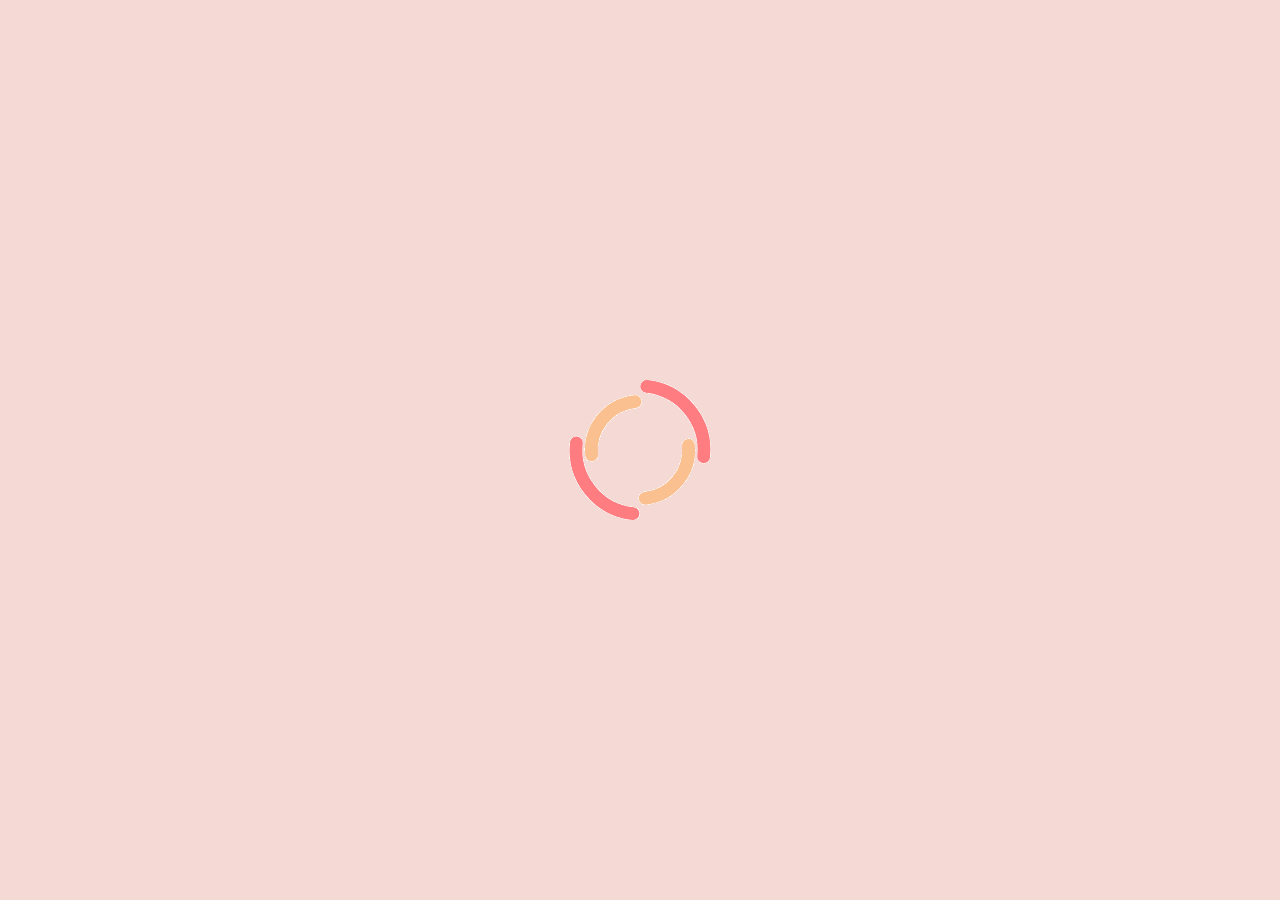
<file: checkout.html>
<html>

<head>
	<meta charset="UTF-8">
	<meta http-equiv="X-UA-Compatible" content="IE=edge">
	<meta name="viewport" content="width=device-width, initial-scale=1.0">

	<title>Checkout</title>
	<link rel="stylesheet" type="text/css" href="checkout.css">

	<link rel="stylesheet" href="https://cdnjs.cloudflare.com/ajax/libs/font-awesome/4.7.0/css/font-awesome.min.css" />

	<!--Bootstrap-->
	<link rel="stylesheet" href="https://cdn.jsdelivr.net/npm/bootstrap@4.6.0/dist/css/bootstrap.min.css" integrity="sha384-B0vP5xmATw1+K9KRQjQERJvTumQW0nPEzvF6L/Z6nronJ3oUOFUFpCjEUQouq2+l"
	 crossorigin="anonymous">
	<script src="https://code.jquery.com/jquery-3.5.1.slim.min.js" integrity="sha384-DfXdz2htPH0lsSSs5nCTpuj/zy4C+OGpamoFVy38MVBnE+IbbVYUew+OrCXaRkfj"
	 crossorigin="anonymous">
	</script>
	<script src="https://cdn.jsdelivr.net/npm/bootstrap@4.6.0/dist/js/bootstrap.bundle.min.js" integrity="sha384-Piv4xVNRyMGpqkS2by6br4gNJ7DXjqk09RmUpJ8jgGtD7zP9yug3goQfGII0yAns"
	 crossorigin="anonymous">
	</script>
</head>

<body onload="loading()">

	<!--Pre Loader Page-->
	<div id="loading">

	</div>

	<div class="bg-img">
		<header>
			<nav>
				CheckOut $
			</nav>
		</header>

		<div class="container my-4  py-5" style="opacity: .9;  background-color: rgba(0, 0, 0, 0.664);
        background-image: linear-gradient(rgb(40, 40, 40), black); color: whitesmoke;">
			<form>
				<div class="form-group mx-5">
					<label for="exampleFormControlInput1">Full Name</label>
                    <input type="text" class="form-control" id="username" placeholder="Name" required>
                    <small id="naam" class="form-text" >*Order reciever name</small>
                </div>
                <div class="form-group  mx-5">
                  <label for="exampleFormControlInput2">Email address</label>
                  <input type="email" class="form-control" id="email" placeholder="name@example.com" required>
                  <small id="e" class="form-text" ></small>
                </div>
                <div class="form-group  mx-5">
                    <label for="exampleFormControlInput3">Phone Number</label>
                    <input type="number" class="form-control" id="number" placeholder="03123456789" required>
                    <small id="n" class="form-text" >*Provide active phone number.</small>
                </div>
                <div class="form-group mx-5">
                  <label for="exampleFormControlSelect1">City</label>
                  <select class="form-control" id="exampleFormControlSelect1">
                    <option>Karachi</option>
                    <option>Islamabad</option>
                    <option>Lahore</option>
                  </select>
                  <small id="c" class="form-text text-warning" ></small>
                </div>
                <div class="form-group mx-5">
                  <label for="exampleFormControlTextarea1">Address</label>
                  <textarea class="form-control" id="address" rows="3" required></textarea>
                  <small id="ad" class="form-text " >*Provide complete address with nearest landmark.</small>
                </div>
                <a class="btn btn-success float-right" id="checkBtn">Confirm Order</a>
                <br><br>
              </form>
              <small id="errorMessage"></small>
            </div> 

            
       

        <script src="js.js"></script>
        <script>
            var preloader = document.getElementById('loading');

            function loading() {
                setTimeout(myfunction, 800);
            }

            function myfunction() {
                preloader.style.display = 'none';
            }


            $(function () {
                $(document).scroll(function () {
                    var $nav = $("#mainNavbar");
                    $nav.toggleClass("scrolled", $(this).scrollTop() > $nav.height());
                });
            });


        </script>
    </div>
</body>

</html>
</file>
<file: firstProject.css>
body{
    background: #f5d9d5;
    font-family: "Nunito", sans-serif;
}

#loading{
    position: fixed;
    width: 100%;
    height: 100vh;
    background: #f5d9d5 url('imgs/Spinner.gif');
    background-repeat: no-repeat;
    background-position: center;
    z-index: 99999;
}

#box{
    margin-top: -50px;
}
.blurb h2 {
    color: #EA1C2C;
    font-weight: 300;
    font-size: 2.5rem;
 }
 
 .blurb p {
     /* color: #f498b8; */
     color: #ff0157;
     font-weight: 100;
     font-size: 1.125rem;
     line-height: 2;
 }
 
 .content {
     margin-top: 100px;
     margin-bottom: 100px;
 }
 
 #mainNavbar {
     font-size: 1.5rem;   
 }

 #mainNavbar .nav-link {
     color: white;
     font-weight: 400; 
     padding-right: 20px;
     padding-left: 10px;
     font-family:'Segoe UI', Tahoma, Geneva, Verdana, sans-serif;
     text-transform: uppercase;
 }
 
 #mainNavbar .nav-link:hover {
     color: #EA1C2C;
 }
 
 #mainNavbar .navbar-brand {
    font-weight: 600; 
     color: #EA1C2C;
     font-size: 2rem;
     text-transform: uppercase;
     font-family: 'Dancing Script', cursive;
 }
 
 #headingGroup span {
     color: #EA1C2C;
 }
 .lead{
     padding-top: 0;
     padding-bottom:0;
 }
 #para2{
    margin-top: -12px;
 }
 #headingGroup h1 {
     font-weight: 100;
     font-size: 4rem;
 }
 .navbar{
     background:rgb(203, 195, 227);
     opacity: 0.9;
 }
 .navbar.scrolled {
     background: rgb(222,192,222);
     transition: background 500ms;
 }
 
 .carousel-inner .slide1{
    font-family:'Dancing Script', cursive;
    font-weight: 500;
    font-size: 32px;
    color: rgb(31, 31, 133);
    margin-bottom:150px;
    margin-left: 210px;
}

 .carousel-inner .slide2{
    font-family:'Dancing Script', cursive;
    color: #b87333;
    font-weight: 500;
    margin-bottom:160px;
    margin-left: 220px;
}

.carousel-inner .slide3{
    font-family:'Dancing Script', cursive;
    color:black;
    font-size: 100px;
    font-weight: 500;
    margin-bottom: 80px;
    margin-left: 30px;
}

#footer{
    padding-top: 10px;
    color: aliceblue;
    background-color: rgb(203, 195, 227);
    text-align: center;
    margin-bottom: -10px;
} 

 @media (max-width: 1200px) {
     .slides{
         width: auto;
         height: auto;
         
     }
     .blurb h2 {
         font-size: 2rem;
     }
 }
 
 @media(max-width: 808px){
    .carousel-inner .slide1{
        margin-bottom:-20px;
        margin-left: 230px;
    }
    .carousel-inner .slide2{
        margin-bottom: 0;
        margin-left: 205px;
    }
    .carousel-inner .slide3{
        margin-bottom: 10px;
        margin-left: 220px;
    }
 }

 @media(max-width:500px){
    #footer{
        font-size: 5px;
    }

    .carousel-inner .slide1{
        font-size: 5px;
        color: #b87333;
    }
}
</file>
<file: checkout.css>
*{
    margin: 0%;
   padding: 0%;
   }
   body{ 
       background-image: url("../imgs/bg.webp");
       background-position: center;
       background-repeat: no-repeat;
       background-size: cover;
       height:100%;
   }
   #loading{
       position: fixed;
       width: 100%;
       height: 100vh;
       background: #f5d9d5 url('imgs/Spinner.gif');
       background-repeat: no-repeat;
       background-position: center;
       z-index: 99999;
   }
   
   nav{
       opacity: .9;
       font-weight: 600;
       font-family: 'Dancing Script', cursive;
       background-color: rgb(22, 13, 1);
       color: #eb9868;
       font-size: 42px;
       padding: 15px;
       text-align: center ;
       text-transform: uppercase;
     }
   
   .form-control{
       width: 100px;
   }
   #n,#e,#naam,#a{
       font-size: 15px;
       color: white;
   }
   
   #errorMessage{
       float: right;
       color: red;
       font-size: 19px;
   }
   
   @media(max-width:600px){
       nav{
           font-size: 35px;
       }
   }
</file>
